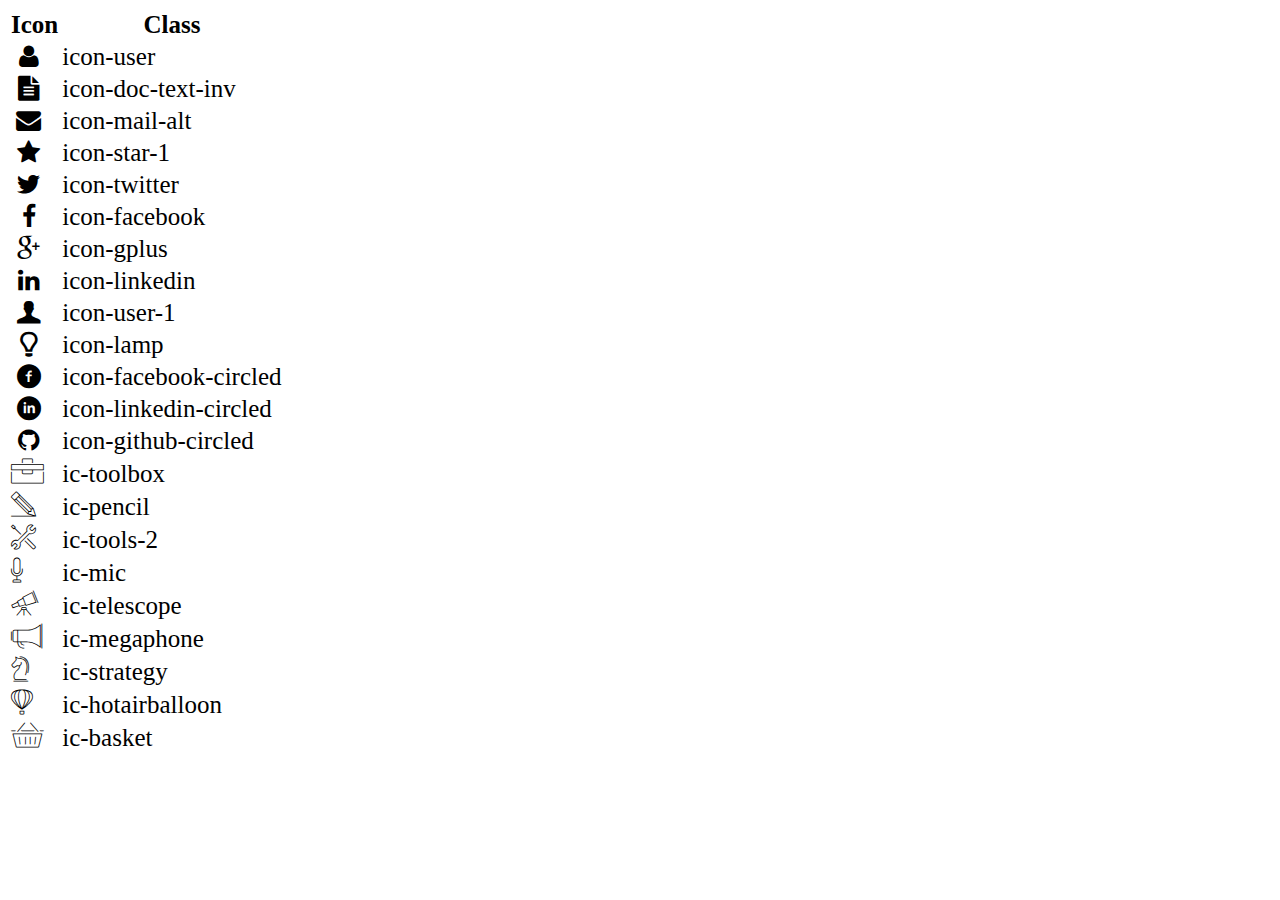
<file: icon-list.html>
<!DOCTYPE html>
<html lang="en">

<head>
    <meta charset="UTF-8">
    <meta http-equiv="X-UA-Compatible" content="IE=edge">
    <meta name="viewport" content="width=device-width, initial-scale=1.0">
    <link rel="stylesheet" href="css/font.css">
    <title>Icon List</title>
</head>

<body>
    <table style="font-size: 25px;">
        <thead>
            <tr>
                <th>Icon</th>
                <th>Class</th>
            </tr>
        </thead>
        <tbody>
            <tr>
                <td><i class="icon-user"></i></td>
                <td>icon-user</td>
            </tr>
            <tr>
                <td><i class="icon-doc-text-inv"></i></td>
                <td>icon-doc-text-inv</td>
            </tr>
            <tr>
                <td><i class="icon-mail-alt"></i></td>
                <td>icon-mail-alt</td>
            </tr>
            <tr>
                <td><i class="icon-star-1"></i></td>
                <td>icon-star-1</td>
            </tr>
            <tr>
                <td><i class="icon-twitter"></i></td>
                <td>icon-twitter</td>
            </tr>
            <tr>
                <td><i class="icon-facebook"></i></td>
                <td>icon-facebook</td>
            </tr>
            <tr>
                <td><i class="icon-gplus"></i></td>
                <td>icon-gplus</td>
            </tr>
            <tr>
                <td><i class="icon-linkedin"></i></td>
                <td>icon-linkedin</td>
            </tr>
            <tr>
                <td><i class="icon-user-1"></i></td>
                <td>icon-user-1</td>
            </tr>
            <tr>
                <td><i class="icon-lamp"></i></td>
                <td>icon-lamp</td>
            </tr>
            <tr>
                <td><i class="icon-facebook-circled"></i></td>
                <td>icon-facebook-circled</td>
            </tr>
            <tr>
                <td><i class="icon-linkedin-circled"></i></td>
                <td>icon-linkedin-circled</td>
            </tr>
            <tr>
                <td><i class="icon-github-circled"></i></td>
                <td>icon-github-circled</td>
            </tr>
            <tr>
                <td><i class="ic-toolbox"></i></td>
                <td>ic-toolbox</td>
            </tr>
            <tr>
                <td><i class="ic-pencil"></i></td>
                <td>ic-pencil</td>
            </tr>
            <tr>
                <td><i class="ic-tools-2"></i></td>
                <td>ic-tools-2</td>
            </tr>

            <tr>
                <td><i class="ic-mic"></i></td>
                <td>ic-mic</td>
            </tr>
            <tr>
                <td><i class="ic-telescope"></i></td>
                <td>ic-telescope</td>
            </tr>
            <tr>
                <td><i class="ic-megaphone"></i></td>
                <td>ic-megaphone</td>
            </tr>
            <tr>
                <td><i class="ic-strategy"></i></td>
                <td>ic-strategy</td>
            </tr>
            <tr>
                <td><i class="ic-hotairballoon"></i></td>
                <td>ic-hotairballoon</td>
            </tr>
            <tr>
                <td><i class="ic-basket"></i></td>
                <td>ic-basket</td>
            </tr>
        </tbody>
    </table>
</body>

</html>
</file>
<file: css/font.css>
@font-face {
	font-family: 'Open Sans';
	src: url('../fonts/OpenSans-Light-webfont.eot');
	src: url('../fonts/OpenSans-Light-webfont.eot#iefix') format('embedded-opentype'),
		url('../fonts/OpenSans-Light-webfont.woff') format('woff'),
		url('../fonts/OpenSans-Light-webfont.ttf') format('truetype'),
		url('../fonts/OpenSans-Light-webfont.svg#open_sanslight') format('svg');
	font-weight: lighter;
	font-style: normal;

}

@font-face {
	font-family: 'Open Sans';
	src: url('../fonts/OpenSans-Italic-webfont.eot');
	src: url('../fonts/OpenSans-Italic-webfont.eot#iefix') format('embedded-opentype'),
		url('../fonts/OpenSans-Italic-webfont.woff') format('woff'),
		url('../fonts/OpenSans-Italic-webfont.ttf') format('truetype'),
		url('../fonts/OpenSans-Italic-webfont.svg#open_sansitalic') format('svg');
	font-weight: normal;
	font-style: italic;
}

@font-face {
	font-family: 'Open Sans';
	src: url('../fonts/OpenSans-Semibold-webfont.eot');
	src: url('../fonts/OpenSans-Semibold-webfont.eot#iefix') format('embedded-opentype'),
		url('../fonts/OpenSans-Semibold-webfont.woff') format('woff'),
		url('../fonts/OpenSans-Semibold-webfont.ttf') format('truetype'),
		url('../fonts/OpenSans-Semibold-webfont.svg#open_sanssemibold') format('svg');
	font-weight: bold;
	font-style: normal;

}


@font-face {
	font-family: 'Open Sans';
	src: url('../fonts/OpenSans-LightItalic-webfont.eot');
	src: url('../fonts/OpenSans-LightItalic-webfont.eot#iefix') format('embedded-opentype'),
		url('../fonts/OpenSans-LightItalic-webfont.woff') format('woff'),
		url('../fonts/OpenSans-LightItalic-webfont.ttf') format('truetype'),
		url('../fonts/OpenSans-LightItalic-webfont.svg#open_sanslight_italic') format('svg');
	font-weight: lighter;
	font-style: italic;

}

@font-face {
	font-family: 'Open Sans';
	src: url('../fonts/OpenSans-Regular-webfont.eot');
	src: url('../fonts/OpenSans-Regular-webfont.eot#iefix') format('embedded-opentype'),
		url('../fonts/OpenSans-Regular-webfont.woff') format('woff'),
		url('../fonts/OpenSans-Regular-webfont.ttf') format('truetype'),
		url('../fonts/OpenSans-Regular-webfont.svg#open_sansregular') format('svg');
	font-weight: normal;
	font-style: normal;
}


@font-face {
	font-family: 'fontello';
	src: url('../fonts/fontello.eot');
	src: url('../fonts/fontello.eot#iefix') format('embedded-opentype'),
		url('../fonts/fontello.woff') format('woff'),
		url('../fonts/fontello.ttf') format('truetype'),
		url('../fonts/fontello.svg#fontello') format('svg');
	font-weight: normal;
	font-style: normal;
}

[class^="icon-"]:before,
[class*=" icon-"]:before {
	font-family: "fontello";
	font-style: normal;
	font-weight: normal;
	speak: none;

	display: inline-block;
	text-decoration: inherit;
	width: 1em;
	margin-right: .2em;
	text-align: center;
	/* opacity: .8; */

	/* For safety - reset parent styles, that can break glyph codes*/
	font-variant: normal;
	text-transform: none;

	/* fix buttons height, for twitter bootstrap */
	line-height: 1em;

	/* Animation center compensation - margins should be symmetric */
	/* remove if not needed */
	margin-left: .2em;

	/* you can be more comfortable with increased icons size */
	/* font-size: 120%; */

	/* Font smoothing. That was taken from TWBS */
	-webkit-font-smoothing: antialiased;
	-moz-osx-font-smoothing: grayscale;

	/* Uncomment for 3D effect */
	/* text-shadow: 1px 1px 1px rgba(127, 127, 127, 0.3); */
}

.icon-emo-happy:before {
	content: '\e800';
}

/* '' */
.icon-emo-wink:before {
	content: '\e801';
}

/* '' */
.icon-emo-wink2:before {
	content: '\e802';
}

/* '' */
.icon-emo-unhappy:before {
	content: '\e803';
}

/* '' */
.icon-emo-sleep:before {
	content: '\e804';
}

/* '' */
.icon-emo-thumbsup:before {
	content: '\e805';
}

/* '' */
.icon-emo-devil:before {
	content: '\e806';
}

/* '' */
.icon-emo-surprised:before {
	content: '\e807';
}

/* '' */
.icon-emo-tongue:before {
	content: '\e808';
}

/* '' */
.icon-emo-coffee:before {
	content: '\e809';
}

/* '' */
.icon-emo-sunglasses:before {
	content: '\e80a';
}

/* '' */
.icon-emo-displeased:before {
	content: '\e80b';
}

/* '' */
.icon-emo-beer:before {
	content: '\e80c';
}

/* '' */
.icon-emo-grin:before {
	content: '\e80d';
}

/* '' */
.icon-emo-angry:before {
	content: '\e80e';
}

/* '' */
.icon-emo-saint:before {
	content: '\e80f';
}

/* '' */
.icon-emo-cry:before {
	content: '\e810';
}

/* '' */
.icon-emo-shoot:before {
	content: '\e811';
}

/* '' */
.icon-emo-squint:before {
	content: '\e812';
}

/* '' */
.icon-emo-laugh:before {
	content: '\e813';
}

/* '' */
.icon-spin1:before {
	content: '\e814';
}

/* '' */
.icon-spin2:before {
	content: '\e815';
}

/* '' */
.icon-spin3:before {
	content: '\e816';
}

/* '' */
.icon-spin4:before {
	content: '\e817';
}

/* '' */
.icon-spin5:before {
	content: '\e818';
}

/* '' */
.icon-spin6:before {
	content: '\e819';
}

/* '' */
.icon-firefox:before {
	content: '\e81a';
}

/* '' */
.icon-chrome:before {
	content: '\e81b';
}

/* '' */
.icon-opera:before {
	content: '\e81c';
}

/* '' */
.icon-ie:before {
	content: '\e81d';
}

/* '' */
.icon-crown:before {
	content: '\e81e';
}

/* '' */
.icon-crown-plus:before {
	content: '\e81f';
}

/* '' */
.icon-crown-minus:before {
	content: '\e820';
}

/* '' */
.icon-marquee:before {
	content: '\e821';
}

/* '' */
.icon-glass:before {
	content: '\e822';
}

/* '' */
.icon-music:before {
	content: '\e823';
}

/* '' */
.icon-search:before {
	content: '\e824';
}

/* '' */
.icon-mail:before {
	content: '\e825';
}

/* '' */
.icon-mail-alt:before {
	content: '\e826';
}

/* '' */
.icon-mail-squared:before {
	content: '\e827';
}

/* '' */
.icon-heart:before {
	content: '\e828';
}

/* '' */
.icon-heart-empty:before {
	content: '\e829';
}

/* '' */
.icon-star-1:before {
	content: '\e82a';
}

/* '' */
.icon-star-empty-1:before {
	content: '\e82b';
}

/* '' */
.icon-star-half:before {
	content: '\e82c';
}

/* '' */
.icon-star-half-alt:before {
	content: '\e82d';
}

/* '' */
.icon-user:before {
	content: '\e82e';
}

/* '' */
.icon-user-plus:before {
	content: '\e82f';
}

/* '' */
.icon-user-times:before {
	content: '\e830';
}

/* '' */
.icon-users:before {
	content: '\e831';
}

/* '' */
.icon-male:before {
	content: '\e832';
}

/* '' */
.icon-female:before {
	content: '\e833';
}

/* '' */
.icon-child:before {
	content: '\e834';
}

/* '' */
.icon-user-secret:before {
	content: '\e835';
}

/* '' */
.icon-video:before {
	content: '\e836';
}

/* '' */
.icon-videocam:before {
	content: '\e837';
}

/* '' */
.icon-picture:before {
	content: '\e838';
}

/* '' */
.icon-camera:before {
	content: '\e839';
}

/* '' */
.icon-camera-alt:before {
	content: '\e83a';
}

/* '' */
.icon-th-large:before {
	content: '\e83b';
}

/* '' */
.icon-th:before {
	content: '\e83c';
}

/* '' */
.icon-th-list:before {
	content: '\e83d';
}

/* '' */
.icon-ok:before {
	content: '\e83e';
}

/* '' */
.icon-ok-circled:before {
	content: '\e83f';
}

/* '' */
.icon-ok-circled2:before {
	content: '\e840';
}

/* '' */
.icon-ok-squared:before {
	content: '\e841';
}

/* '' */
.icon-cancel:before {
	content: '\e842';
}

/* '' */
.icon-cancel-circled:before {
	content: '\e843';
}

/* '' */
.icon-cancel-circled2:before {
	content: '\e844';
}

/* '' */
.icon-plus:before {
	content: '\e845';
}

/* '' */
.icon-plus-circled:before {
	content: '\e846';
}

/* '' */
.icon-plus-squared:before {
	content: '\e847';
}

/* '' */
.icon-plus-squared-alt:before {
	content: '\e848';
}

/* '' */
.icon-minus:before {
	content: '\e849';
}

/* '' */
.icon-minus-circled:before {
	content: '\e84a';
}

/* '' */
.icon-minus-squared:before {
	content: '\e84b';
}

/* '' */
.icon-minus-squared-alt:before {
	content: '\e84c';
}

/* '' */
.icon-help:before {
	content: '\e84d';
}

/* '' */
.icon-help-circled:before {
	content: '\e84e';
}

/* '' */
.icon-info-circled:before {
	content: '\e84f';
}

/* '' */
.icon-info:before {
	content: '\e850';
}

/* '' */
.icon-home:before {
	content: '\e851';
}

/* '' */
.icon-link:before {
	content: '\e852';
}

/* '' */
.icon-unlink:before {
	content: '\e853';
}

/* '' */
.icon-link-ext:before {
	content: '\e854';
}

/* '' */
.icon-link-ext-alt:before {
	content: '\e855';
}

/* '' */
.icon-attach:before {
	content: '\e856';
}

/* '' */
.icon-lock:before {
	content: '\e857';
}

/* '' */
.icon-lock-open:before {
	content: '\e858';
}

/* '' */
.icon-lock-open-alt:before {
	content: '\e859';
}

/* '' */
.icon-pin:before {
	content: '\e85a';
}

/* '' */
.icon-eye:before {
	content: '\e85b';
}

/* '' */
.icon-eye-off:before {
	content: '\e85c';
}

/* '' */
.icon-tag-1:before {
	content: '\e85d';
}

/* '' */
.icon-tags:before {
	content: '\e85e';
}

/* '' */
.icon-bookmark:before {
	content: '\e85f';
}

/* '' */
.icon-bookmark-empty:before {
	content: '\e860';
}

/* '' */
.icon-flag:before {
	content: '\e861';
}

/* '' */
.icon-flag-empty:before {
	content: '\e862';
}

/* '' */
.icon-flag-checkered:before {
	content: '\e863';
}

/* '' */
.icon-thumbs-up:before {
	content: '\e864';
}

/* '' */
.icon-thumbs-down:before {
	content: '\e865';
}

/* '' */
.icon-thumbs-up-alt:before {
	content: '\e866';
}

/* '' */
.icon-thumbs-down-alt:before {
	content: '\e867';
}

/* '' */
.icon-download:before {
	content: '\e868';
}

/* '' */
.icon-upload:before {
	content: '\e869';
}

/* '' */
.icon-download-cloud:before {
	content: '\e86a';
}

/* '' */
.icon-upload-cloud:before {
	content: '\e86b';
}

/* '' */
.icon-reply:before {
	content: '\e86c';
}

/* '' */
.icon-reply-all:before {
	content: '\e86d';
}

/* '' */
.icon-forward:before {
	content: '\e86e';
}

/* '' */
.icon-quote-left:before {
	content: '\e86f';
}

/* '' */
.icon-quote-right:before {
	content: '\e870';
}

/* '' */
.icon-code:before {
	content: '\e871';
}

/* '' */
.icon-export:before {
	content: '\e872';
}

/* '' */
.icon-export-alt:before {
	content: '\e873';
}

/* '' */
.icon-share:before {
	content: '\e874';
}

/* '' */
.icon-share-squared:before {
	content: '\e875';
}

/* '' */
.icon-pencil:before {
	content: '\e876';
}

/* '' */
.icon-pencil-squared:before {
	content: '\e877';
}

/* '' */
.icon-edit:before {
	content: '\e878';
}

/* '' */
.icon-print:before {
	content: '\e879';
}

/* '' */
.icon-retweet:before {
	content: '\e87a';
}

/* '' */
.icon-keyboard:before {
	content: '\e87b';
}

/* '' */
.icon-gamepad:before {
	content: '\e87c';
}

/* '' */
.icon-comment:before {
	content: '\e87d';
}

/* '' */
.icon-chat:before {
	content: '\e87e';
}

/* '' */
.icon-comment-empty:before {
	content: '\e87f';
}

/* '' */
.icon-chat-empty:before {
	content: '\e880';
}

/* '' */
.icon-bell:before {
	content: '\e881';
}

/* '' */
.icon-bell-alt:before {
	content: '\e882';
}

/* '' */
.icon-bell-off:before {
	content: '\e883';
}

/* '' */
.icon-bell-off-empty:before {
	content: '\e884';
}

/* '' */
.icon-attention-alt:before {
	content: '\e885';
}

/* '' */
.icon-attention:before {
	content: '\e886';
}

/* '' */
.icon-attention-circled:before {
	content: '\e887';
}

/* '' */
.icon-location:before {
	content: '\e888';
}

/* '' */
.icon-direction:before {
	content: '\e889';
}

/* '' */
.icon-compass:before {
	content: '\e88a';
}

/* '' */
.icon-trash:before {
	content: '\e88b';
}

/* '' */
.icon-trash-empty:before {
	content: '\e88c';
}

/* '' */
.icon-doc:before {
	content: '\e88d';
}

/* '' */
.icon-docs:before {
	content: '\e88e';
}

/* '' */
.icon-doc-text:before {
	content: '\e88f';
}

/* '' */
.icon-doc-inv:before {
	content: '\e890';
}

/* '' */
.icon-doc-text-inv:before {
	content: '\e891';
}

/* '' */
.icon-file-pdf:before {
	content: '\e892';
}

/* '' */
.icon-file-word:before {
	content: '\e893';
}

/* '' */
.icon-file-excel:before {
	content: '\e894';
}

/* '' */
.icon-file-powerpoint:before {
	content: '\e895';
}

/* '' */
.icon-file-image:before {
	content: '\e896';
}

/* '' */
.icon-file-archive:before {
	content: '\e897';
}

/* '' */
.icon-file-audio:before {
	content: '\e898';
}

/* '' */
.icon-file-video:before {
	content: '\e899';
}

/* '' */
.icon-file-code:before {
	content: '\e89a';
}

/* '' */
.icon-folder:before {
	content: '\e89b';
}

/* '' */
.icon-folder-open:before {
	content: '\e89c';
}

/* '' */
.icon-folder-empty:before {
	content: '\e89d';
}

/* '' */
.icon-folder-open-empty:before {
	content: '\e89e';
}

/* '' */
.icon-box:before {
	content: '\e89f';
}

/* '' */
.icon-rss:before {
	content: '\e8a0';
}

/* '' */
.icon-rss-squared:before {
	content: '\e8a1';
}

/* '' */
.icon-phone:before {
	content: '\e8a2';
}

/* '' */
.icon-phone-squared:before {
	content: '\e8a3';
}

/* '' */
.icon-fax:before {
	content: '\e8a4';
}

/* '' */
.icon-menu:before {
	content: '\e8a5';
}

/* '' */
.icon-cog:before {
	content: '\e8a6';
}

/* '' */
.icon-cog-alt:before {
	content: '\e8a7';
}

/* '' */
.icon-wrench:before {
	content: '\e8a8';
}

/* '' */
.icon-sliders:before {
	content: '\e8a9';
}

/* '' */
.icon-basket:before {
	content: '\e8aa';
}

/* '' */
.icon-cart-plus:before {
	content: '\e8ab';
}

/* '' */
.icon-cart-arrow-down:before {
	content: '\e8ac';
}

/* '' */
.icon-calendar:before {
	content: '\e8ad';
}

/* '' */
.icon-calendar-empty:before {
	content: '\e8ae';
}

/* '' */
.icon-login:before {
	content: '\e8af';
}

/* '' */
.icon-logout:before {
	content: '\e8b0';
}

/* '' */
.icon-mic:before {
	content: '\e8b1';
}

/* '' */
.icon-mute:before {
	content: '\e8b2';
}

/* '' */
.icon-volume-off:before {
	content: '\e8b3';
}

/* '' */
.icon-volume-down:before {
	content: '\e8b4';
}

/* '' */
.icon-volume-up:before {
	content: '\e8b5';
}

/* '' */
.icon-headphones:before {
	content: '\e8b6';
}

/* '' */
.icon-clock:before {
	content: '\e8b7';
}

/* '' */
.icon-lightbulb:before {
	content: '\e8b8';
}

/* '' */
.icon-block:before {
	content: '\e8b9';
}

/* '' */
.icon-resize-full:before {
	content: '\e8ba';
}

/* '' */
.icon-resize-full-alt:before {
	content: '\e8bb';
}

/* '' */
.icon-resize-small:before {
	content: '\e8bc';
}

/* '' */
.icon-resize-vertical:before {
	content: '\e8bd';
}

/* '' */
.icon-resize-horizontal:before {
	content: '\e8be';
}

/* '' */
.icon-move:before {
	content: '\e8bf';
}

/* '' */
.icon-zoom-in:before {
	content: '\e8c0';
}

/* '' */
.icon-zoom-out:before {
	content: '\e8c1';
}

/* '' */
.icon-down-circled2:before {
	content: '\e8c2';
}

/* '' */
.icon-up-circled2:before {
	content: '\e8c3';
}

/* '' */
.icon-left-circled2:before {
	content: '\e8c4';
}

/* '' */
.icon-right-circled2:before {
	content: '\e8c5';
}

/* '' */
.icon-down-dir:before {
	content: '\e8c6';
}

/* '' */
.icon-up-dir:before {
	content: '\e8c7';
}

/* '' */
.icon-left-dir:before {
	content: '\e8c8';
}

/* '' */
.icon-right-dir:before {
	content: '\e8c9';
}

/* '' */
.icon-down-open:before {
	content: '\e8ca';
}

/* '' */
.icon-left-open:before {
	content: '\e8cb';
}

/* '' */
.icon-right-open:before {
	content: '\e8cc';
}

/* '' */
.icon-up-open:before {
	content: '\e8cd';
}

/* '' */
.icon-angle-left:before {
	content: '\e8ce';
}

/* '' */
.icon-angle-right:before {
	content: '\e8cf';
}

/* '' */
.icon-angle-up:before {
	content: '\e8d0';
}

/* '' */
.icon-angle-down:before {
	content: '\e8d1';
}

/* '' */
.icon-angle-circled-left:before {
	content: '\e8d2';
}

/* '' */
.icon-angle-circled-right:before {
	content: '\e8d3';
}

/* '' */
.icon-angle-circled-up:before {
	content: '\e8d4';
}

/* '' */
.icon-angle-circled-down:before {
	content: '\e8d5';
}

/* '' */
.icon-angle-double-left:before {
	content: '\e8d6';
}

/* '' */
.icon-angle-double-right:before {
	content: '\e8d7';
}

/* '' */
.icon-angle-double-up:before {
	content: '\e8d8';
}

/* '' */
.icon-angle-double-down:before {
	content: '\e8d9';
}

/* '' */
.icon-down:before {
	content: '\e8da';
}

/* '' */
.icon-left:before {
	content: '\e8db';
}

/* '' */
.icon-right:before {
	content: '\e8dc';
}

/* '' */
.icon-up:before {
	content: '\e8dd';
}

/* '' */
.icon-down-big:before {
	content: '\e8de';
}

/* '' */
.icon-left-big:before {
	content: '\e8df';
}

/* '' */
.icon-right-big:before {
	content: '\e8e0';
}

/* '' */
.icon-up-big:before {
	content: '\e8e1';
}

/* '' */
.icon-right-hand:before {
	content: '\e8e2';
}

/* '' */
.icon-left-hand:before {
	content: '\e8e3';
}

/* '' */
.icon-up-hand:before {
	content: '\e8e4';
}

/* '' */
.icon-down-hand:before {
	content: '\e8e5';
}

/* '' */
.icon-left-circled:before {
	content: '\e8e6';
}

/* '' */
.icon-right-circled:before {
	content: '\e8e7';
}

/* '' */
.icon-up-circled:before {
	content: '\e8e8';
}

/* '' */
.icon-down-circled:before {
	content: '\e8e9';
}

/* '' */
.icon-cw:before {
	content: '\e8ea';
}

/* '' */
.icon-ccw:before {
	content: '\e8eb';
}

/* '' */
.icon-arrows-cw:before {
	content: '\e8ec';
}

/* '' */
.icon-level-up:before {
	content: '\e8ed';
}

/* '' */
.icon-level-down:before {
	content: '\e8ee';
}

/* '' */
.icon-shuffle:before {
	content: '\e8ef';
}

/* '' */
.icon-exchange:before {
	content: '\e8f0';
}

/* '' */
.icon-history:before {
	content: '\e8f1';
}

/* '' */
.icon-expand:before {
	content: '\e8f2';
}

/* '' */
.icon-collapse:before {
	content: '\e8f3';
}

/* '' */
.icon-expand-right:before {
	content: '\e8f4';
}

/* '' */
.icon-collapse-left:before {
	content: '\e8f5';
}

/* '' */
.icon-play:before {
	content: '\e8f6';
}

/* '' */
.icon-play-circled:before {
	content: '\e8f7';
}

/* '' */
.icon-play-circled2:before {
	content: '\e8f8';
}

/* '' */
.icon-stop:before {
	content: '\e8f9';
}

/* '' */
.icon-pause:before {
	content: '\e8fa';
}

/* '' */
.icon-to-end:before {
	content: '\e8fb';
}

/* '' */
.icon-to-end-alt:before {
	content: '\e8fc';
}

/* '' */
.icon-to-start:before {
	content: '\e8fd';
}

/* '' */
.icon-to-start-alt:before {
	content: '\e8fe';
}

/* '' */
.icon-fast-fw:before {
	content: '\e8ff';
}

/* '' */
.icon-fast-bw:before {
	content: '\e900';
}

/* '' */
.icon-eject:before {
	content: '\e901';
}

/* '' */
.icon-target:before {
	content: '\e902';
}

/* '' */
.icon-signal:before {
	content: '\e903';
}

/* '' */
.icon-wifi:before {
	content: '\e904';
}

/* '' */
.icon-award:before {
	content: '\e905';
}

/* '' */
.icon-desktop:before {
	content: '\e906';
}

/* '' */
.icon-laptop:before {
	content: '\e907';
}

/* '' */
.icon-tablet:before {
	content: '\e908';
}

/* '' */
.icon-mobile:before {
	content: '\e909';
}

/* '' */
.icon-inbox:before {
	content: '\e90a';
}

/* '' */
.icon-globe:before {
	content: '\e90b';
}

/* '' */
.icon-sun:before {
	content: '\e90c';
}

/* '' */
.icon-cloud:before {
	content: '\e90d';
}

/* '' */
.icon-flash:before {
	content: '\e90e';
}

/* '' */
.icon-moon:before {
	content: '\e90f';
}

/* '' */
.icon-umbrella-1:before {
	content: '\e910';
}

/* '' */
.icon-flight:before {
	content: '\e911';
}

/* '' */
.icon-fighter-jet:before {
	content: '\e912';
}

/* '' */
.icon-paper-plane:before {
	content: '\e913';
}

/* '' */
.icon-paper-plane-empty:before {
	content: '\e914';
}

/* '' */
.icon-space-shuttle:before {
	content: '\e915';
}

/* '' */
.icon-leaf:before {
	content: '\e916';
}

/* '' */
.icon-font:before {
	content: '\e917';
}

/* '' */
.icon-bold:before {
	content: '\e918';
}

/* '' */
.icon-medium:before {
	content: '\e919';
}

/* '' */
.icon-italic:before {
	content: '\e91a';
}

/* '' */
.icon-header:before {
	content: '\e91b';
}

/* '' */
.icon-paragraph:before {
	content: '\e91c';
}

/* '' */
.icon-text-height:before {
	content: '\e91d';
}

/* '' */
.icon-text-width:before {
	content: '\e91e';
}

/* '' */
.icon-align-left:before {
	content: '\e91f';
}

/* '' */
.icon-align-center:before {
	content: '\e920';
}

/* '' */
.icon-align-right:before {
	content: '\e921';
}

/* '' */
.icon-align-justify:before {
	content: '\e922';
}

/* '' */
.icon-list:before {
	content: '\e923';
}

/* '' */
.icon-indent-left:before {
	content: '\e924';
}

/* '' */
.icon-indent-right:before {
	content: '\e925';
}

/* '' */
.icon-list-bullet:before {
	content: '\e926';
}

/* '' */
.icon-list-numbered:before {
	content: '\e927';
}

/* '' */
.icon-strike:before {
	content: '\e928';
}

/* '' */
.icon-underline:before {
	content: '\e929';
}

/* '' */
.icon-superscript:before {
	content: '\e92a';
}

/* '' */
.icon-subscript:before {
	content: '\e92b';
}

/* '' */
.icon-table:before {
	content: '\e92c';
}

/* '' */
.icon-columns:before {
	content: '\e92d';
}

/* '' */
.icon-crop:before {
	content: '\e92e';
}

/* '' */
.icon-scissors:before {
	content: '\e92f';
}

/* '' */
.icon-paste:before {
	content: '\e930';
}

/* '' */
.icon-briefcase:before {
	content: '\e931';
}

/* '' */
.icon-suitcase:before {
	content: '\e932';
}

/* '' */
.icon-ellipsis:before {
	content: '\e933';
}

/* '' */
.icon-ellipsis-vert:before {
	content: '\e934';
}

/* '' */
.icon-off:before {
	content: '\e935';
}

/* '' */
.icon-road:before {
	content: '\e936';
}

/* '' */
.icon-list-alt:before {
	content: '\e937';
}

/* '' */
.icon-qrcode:before {
	content: '\e938';
}

/* '' */
.icon-barcode:before {
	content: '\e939';
}

/* '' */
.icon-book:before {
	content: '\e93a';
}

/* '' */
.icon-ajust:before {
	content: '\e93b';
}

/* '' */
.icon-tint:before {
	content: '\e93c';
}

/* '' */
.icon-toggle-off:before {
	content: '\e93d';
}

/* '' */
.icon-toggle-on:before {
	content: '\e93e';
}

/* '' */
.icon-check:before {
	content: '\e93f';
}

/* '' */
.icon-check-empty:before {
	content: '\e940';
}

/* '' */
.icon-circle:before {
	content: '\e941';
}

/* '' */
.icon-circle-empty:before {
	content: '\e942';
}

/* '' */
.icon-circle-thin:before {
	content: '\e943';
}

/* '' */
.icon-circle-notch:before {
	content: '\e944';
}

/* '' */
.icon-dot-circled:before {
	content: '\e945';
}

/* '' */
.icon-asterisk:before {
	content: '\e946';
}

/* '' */
.icon-gift:before {
	content: '\e947';
}

/* '' */
.icon-fire:before {
	content: '\e948';
}

/* '' */
.icon-magnet:before {
	content: '\e949';
}

/* '' */
.icon-chart-bar:before {
	content: '\e94a';
}

/* '' */
.icon-chart-area:before {
	content: '\e94b';
}

/* '' */
.icon-chart-pie:before {
	content: '\e94c';
}

/* '' */
.icon-chart-line:before {
	content: '\e94d';
}

/* '' */
.icon-ticket:before {
	content: '\e94e';
}

/* '' */
.icon-credit-card:before {
	content: '\e94f';
}

/* '' */
.icon-floppy:before {
	content: '\e950';
}

/* '' */
.icon-megaphone:before {
	content: '\e951';
}

/* '' */
.icon-hdd:before {
	content: '\e952';
}

/* '' */
.icon-key:before {
	content: '\e953';
}

/* '' */
.icon-fork:before {
	content: '\e954';
}

/* '' */
.icon-rocket:before {
	content: '\e955';
}

/* '' */
.icon-bug:before {
	content: '\e956';
}

/* '' */
.icon-certificate:before {
	content: '\e957';
}

/* '' */
.icon-tasks:before {
	content: '\e958';
}

/* '' */
.icon-filter:before {
	content: '\e959';
}

/* '' */
.icon-beaker:before {
	content: '\e95a';
}

/* '' */
.icon-magic:before {
	content: '\e95b';
}

/* '' */
.icon-cab:before {
	content: '\e95c';
}

/* '' */
.icon-taxi:before {
	content: '\e95d';
}

/* '' */
.icon-truck:before {
	content: '\e95e';
}

/* '' */
.icon-bus:before {
	content: '\e95f';
}

/* '' */
.icon-bicycle:before {
	content: '\e960';
}

/* '' */
.icon-motorcycle:before {
	content: '\e961';
}

/* '' */
.icon-train:before {
	content: '\e962';
}

/* '' */
.icon-subway:before {
	content: '\e963';
}

/* '' */
.icon-ship:before {
	content: '\e964';
}

/* '' */
.icon-money:before {
	content: '\e965';
}

/* '' */
.icon-euro:before {
	content: '\e966';
}

/* '' */
.icon-pound:before {
	content: '\e967';
}

/* '' */
.icon-dollar:before {
	content: '\e968';
}

/* '' */
.icon-rupee:before {
	content: '\e969';
}

/* '' */
.icon-yen:before {
	content: '\e96a';
}

/* '' */
.icon-rouble:before {
	content: '\e96b';
}

/* '' */
.icon-shekel:before {
	content: '\e96c';
}

/* '' */
.icon-try:before {
	content: '\e96d';
}

/* '' */
.icon-won:before {
	content: '\e96e';
}

/* '' */
.icon-bitcoin:before {
	content: '\e96f';
}

/* '' */
.icon-viacoin:before {
	content: '\e970';
}

/* '' */
.icon-sort:before {
	content: '\e971';
}

/* '' */
.icon-sort-down:before {
	content: '\e972';
}

/* '' */
.icon-sort-up:before {
	content: '\e973';
}

/* '' */
.icon-sort-alt-up:before {
	content: '\e974';
}

/* '' */
.icon-sort-alt-down:before {
	content: '\e975';
}

/* '' */
.icon-sort-name-up:before {
	content: '\e976';
}

/* '' */
.icon-sort-name-down:before {
	content: '\e977';
}

/* '' */
.icon-sort-number-up:before {
	content: '\e978';
}

/* '' */
.icon-sort-number-down:before {
	content: '\e979';
}

/* '' */
.icon-hammer:before {
	content: '\e97a';
}

/* '' */
.icon-gauge:before {
	content: '\e97b';
}

/* '' */
.icon-sitemap:before {
	content: '\e97c';
}

/* '' */
.icon-spinner:before {
	content: '\e97d';
}

/* '' */
.icon-coffee:before {
	content: '\e97e';
}

/* '' */
.icon-food:before {
	content: '\e97f';
}

/* '' */
.icon-beer:before {
	content: '\e980';
}

/* '' */
.icon-user-md:before {
	content: '\e981';
}

/* '' */
.icon-stethoscope:before {
	content: '\e982';
}

/* '' */
.icon-heartbeat:before {
	content: '\e983';
}

/* '' */
.icon-ambulance:before {
	content: '\e984';
}

/* '' */
.icon-medkit:before {
	content: '\e985';
}

/* '' */
.icon-h-sigh:before {
	content: '\e986';
}

/* '' */
.icon-bed:before {
	content: '\e987';
}

/* '' */
.icon-hospital:before {
	content: '\e988';
}

/* '' */
.icon-building:before {
	content: '\e989';
}

/* '' */
.icon-building-filled:before {
	content: '\e98a';
}

/* '' */
.icon-bank:before {
	content: '\e98b';
}

/* '' */
.icon-smile:before {
	content: '\e98c';
}

/* '' */
.icon-frown:before {
	content: '\e98d';
}

/* '' */
.icon-meh:before {
	content: '\e98e';
}

/* '' */
.icon-anchor:before {
	content: '\e98f';
}

/* '' */
.icon-terminal:before {
	content: '\e990';
}

/* '' */
.icon-eraser:before {
	content: '\e991';
}

/* '' */
.icon-puzzle:before {
	content: '\e992';
}

/* '' */
.icon-shield:before {
	content: '\e993';
}

/* '' */
.icon-extinguisher:before {
	content: '\e994';
}

/* '' */
.icon-bullseye:before {
	content: '\e995';
}

/* '' */
.icon-wheelchair:before {
	content: '\e996';
}

/* '' */
.icon-language:before {
	content: '\e997';
}

/* '' */
.icon-graduation-cap:before {
	content: '\e998';
}

/* '' */
.icon-paw:before {
	content: '\e999';
}

/* '' */
.icon-spoon:before {
	content: '\e99a';
}

/* '' */
.icon-cube:before {
	content: '\e99b';
}

/* '' */
.icon-cubes:before {
	content: '\e99c';
}

/* '' */
.icon-recycle:before {
	content: '\e99d';
}

/* '' */
.icon-tree:before {
	content: '\e99e';
}

/* '' */
.icon-database:before {
	content: '\e99f';
}

/* '' */
.icon-server:before {
	content: '\e9a0';
}

/* '' */
.icon-lifebuoy:before {
	content: '\e9a1';
}

/* '' */
.icon-rebel:before {
	content: '\e9a2';
}

/* '' */
.icon-empire:before {
	content: '\e9a3';
}

/* '' */
.icon-bomb:before {
	content: '\e9a4';
}

/* '' */
.icon-soccer-ball:before {
	content: '\e9a5';
}

/* '' */
.icon-tty:before {
	content: '\e9a6';
}

/* '' */
.icon-binoculars:before {
	content: '\e9a7';
}

/* '' */
.icon-plug:before {
	content: '\e9a8';
}

/* '' */
.icon-newspaper:before {
	content: '\e9a9';
}

/* '' */
.icon-calc:before {
	content: '\e9aa';
}

/* '' */
.icon-copyright:before {
	content: '\e9ab';
}

/* '' */
.icon-at:before {
	content: '\e9ac';
}

/* '' */
.icon-eyedropper:before {
	content: '\e9ad';
}

/* '' */
.icon-brush:before {
	content: '\e9ae';
}

/* '' */
.icon-birthday:before {
	content: '\e9af';
}

/* '' */
.icon-diamond:before {
	content: '\e9b0';
}

/* '' */
.icon-street-view:before {
	content: '\e9b1';
}

/* '' */
.icon-venus:before {
	content: '\e9b2';
}

/* '' */
.icon-mars:before {
	content: '\e9b3';
}

/* '' */
.icon-mercury:before {
	content: '\e9b4';
}

/* '' */
.icon-transgender:before {
	content: '\e9b5';
}

/* '' */
.icon-transgender-alt:before {
	content: '\e9b6';
}

/* '' */
.icon-venus-double:before {
	content: '\e9b7';
}

/* '' */
.icon-mars-double:before {
	content: '\e9b8';
}

/* '' */
.icon-venus-mars:before {
	content: '\e9b9';
}

/* '' */
.icon-mars-stroke:before {
	content: '\e9ba';
}

/* '' */
.icon-mars-stroke-v:before {
	content: '\e9bb';
}

/* '' */
.icon-mars-stroke-h:before {
	content: '\e9bc';
}

/* '' */
.icon-neuter:before {
	content: '\e9bd';
}

/* '' */
.icon-cc-visa:before {
	content: '\e9be';
}

/* '' */
.icon-cc-mastercard:before {
	content: '\e9bf';
}

/* '' */
.icon-cc-discover:before {
	content: '\e9c0';
}

/* '' */
.icon-cc-amex:before {
	content: '\e9c1';
}

/* '' */
.icon-cc-paypal:before {
	content: '\e9c2';
}

/* '' */
.icon-cc-stripe:before {
	content: '\e9c3';
}

/* '' */
.icon-adn:before {
	content: '\e9c4';
}

/* '' */
.icon-android:before {
	content: '\e9c5';
}

/* '' */
.icon-angellist:before {
	content: '\e9c6';
}

/* '' */
.icon-apple:before {
	content: '\e9c7';
}

/* '' */
.icon-behance:before {
	content: '\e9c8';
}

/* '' */
.icon-behance-squared:before {
	content: '\e9c9';
}

/* '' */
.icon-bitbucket:before {
	content: '\e9ca';
}

/* '' */
.icon-bitbucket-squared:before {
	content: '\e9cb';
}

/* '' */
.icon-buysellads:before {
	content: '\e9cc';
}

/* '' */
.icon-cc:before {
	content: '\e9cd';
}

/* '' */
.icon-codeopen:before {
	content: '\e9ce';
}

/* '' */
.icon-connectdevelop:before {
	content: '\e9cf';
}

/* '' */
.icon-css3:before {
	content: '\e9d0';
}

/* '' */
.icon-dashcube:before {
	content: '\e9d1';
}

/* '' */
.icon-delicious:before {
	content: '\e9d2';
}

/* '' */
.icon-deviantart:before {
	content: '\e9d3';
}

/* '' */
.icon-digg:before {
	content: '\e9d4';
}

/* '' */
.icon-dribbble:before {
	content: '\e9d5';
}

/* '' */
.icon-dropbox:before {
	content: '\e9d6';
}

/* '' */
.icon-drupal:before {
	content: '\e9d7';
}

/* '' */
.icon-facebook:before {
	content: '\e9d8';
}

/* '' */
.icon-facebook-squared:before {
	content: '\e9d9';
}

/* '' */
.icon-facebook-official:before {
	content: '\e9da';
}

/* '' */
.icon-flickr:before {
	content: '\e9db';
}

/* '' */
.icon-forumbee:before {
	content: '\e9dc';
}

/* '' */
.icon-foursquare:before {
	content: '\e9dd';
}

/* '' */
.icon-git-squared:before {
	content: '\e9de';
}

/* '' */
.icon-git:before {
	content: '\e9df';
}

/* '' */
.icon-github:before {
	content: '\e9e0';
}

/* '' */
.icon-github-squared:before {
	content: '\e9e1';
}

/* '' */
.icon-github-circled:before {
	content: '\e9e2';
}

/* '' */
.icon-gittip:before {
	content: '\e9e3';
}

/* '' */
.icon-google:before {
	content: '\e9e4';
}

/* '' */
.icon-gplus:before {
	content: '\e9e5';
}

/* '' */
.icon-gplus-squared:before {
	content: '\e9e6';
}

/* '' */
.icon-gwallet:before {
	content: '\e9e7';
}

/* '' */
.icon-hacker-news:before {
	content: '\e9e8';
}

/* '' */
.icon-html5:before {
	content: '\e9e9';
}

/* '' */
.icon-instagram:before {
	content: '\e9ea';
}

/* '' */
.icon-ioxhost:before {
	content: '\e9eb';
}

/* '' */
.icon-joomla:before {
	content: '\e9ec';
}

/* '' */
.icon-jsfiddle:before {
	content: '\e9ed';
}

/* '' */
.icon-lastfm:before {
	content: '\e9ee';
}

/* '' */
.icon-lastfm-squared:before {
	content: '\e9ef';
}

/* '' */
.icon-leanpub:before {
	content: '\e9f0';
}

/* '' */
.icon-linkedin-squared:before {
	content: '\e9f1';
}

/* '' */
.icon-linux:before {
	content: '\e9f2';
}

/* '' */
.icon-linkedin:before {
	content: '\e9f3';
}

/* '' */
.icon-maxcdn:before {
	content: '\e9f4';
}

/* '' */
.icon-meanpath:before {
	content: '\e9f5';
}

/* '' */
.icon-openid:before {
	content: '\e9f6';
}

/* '' */
.icon-pagelines:before {
	content: '\e9f7';
}

/* '' */
.icon-paypal:before {
	content: '\e9f8';
}

/* '' */
.icon-pied-piper-squared:before {
	content: '\e9f9';
}

/* '' */
.icon-pied-piper-alt:before {
	content: '\e9fa';
}

/* '' */
.icon-pinterest:before {
	content: '\e9fb';
}

/* '' */
.icon-pinterest-circled:before {
	content: '\e9fc';
}

/* '' */
.icon-pinterest-squared:before {
	content: '\e9fd';
}

/* '' */
.icon-qq:before {
	content: '\e9fe';
}

/* '' */
.icon-reddit:before {
	content: '\e9ff';
}

/* '' */
.icon-reddit-squared:before {
	content: '\ea00';
}

/* '' */
.icon-renren:before {
	content: '\ea01';
}

/* '' */
.icon-sellsy:before {
	content: '\ea02';
}

/* '' */
.icon-shirtsinbulk:before {
	content: '\ea03';
}

/* '' */
.icon-simplybuilt:before {
	content: '\ea04';
}

/* '' */
.icon-skyatlas:before {
	content: '\ea05';
}

/* '' */
.icon-skype:before {
	content: '\ea06';
}

/* '' */
.icon-slack:before {
	content: '\ea07';
}

/* '' */
.icon-slideshare:before {
	content: '\ea08';
}

/* '' */
.icon-soundcloud:before {
	content: '\ea09';
}

/* '' */
.icon-spotify:before {
	content: '\ea0a';
}

/* '' */
.icon-stackexchange:before {
	content: '\ea0b';
}

/* '' */
.icon-stackoverflow:before {
	content: '\ea0c';
}

/* '' */
.icon-steam:before {
	content: '\ea0d';
}

/* '' */
.icon-steam-squared:before {
	content: '\ea0e';
}

/* '' */
.icon-stumbleupon:before {
	content: '\ea0f';
}

/* '' */
.icon-stumbleupon-circled:before {
	content: '\ea10';
}

/* '' */
.icon-tencent-weibo:before {
	content: '\ea11';
}

/* '' */
.icon-trello:before {
	content: '\ea12';
}

/* '' */
.icon-tumblr:before {
	content: '\ea13';
}

/* '' */
.icon-tumblr-squared:before {
	content: '\ea14';
}

/* '' */
.icon-twitch:before {
	content: '\ea15';
}

/* '' */
.icon-note:before {
	content: '\ea16';
}

/* '' */
.icon-note-beamed:before {
	content: '\ea17';
}

/* '' */
.icon-music-1:before {
	content: '\ea18';
}

/* '' */
.icon-search-1:before {
	content: '\ea19';
}

/* '' */
.icon-flashlight:before {
	content: '\ea1a';
}

/* '' */
.icon-mail-1:before {
	content: '\ea1b';
}

/* '' */
.icon-heart-1:before {
	content: '\ea1c';
}

/* '' */
.icon-heart-empty-1:before {
	content: '\ea1d';
}

/* '' */
.icon-star:before {
	content: '\ea1e';
}

/* '' */
.icon-star-empty:before {
	content: '\ea1f';
}

/* '' */
.icon-user-1:before {
	content: '\ea20';
}

/* '' */
.icon-users-1:before {
	content: '\ea21';
}

/* '' */
.icon-user-add:before {
	content: '\ea22';
}

/* '' */
.icon-video-1:before {
	content: '\ea23';
}

/* '' */
.icon-picture-1:before {
	content: '\ea24';
}

/* '' */
.icon-camera-1:before {
	content: '\ea25';
}

/* '' */
.icon-layout:before {
	content: '\ea26';
}

/* '' */
.icon-menu-1:before {
	content: '\ea27';
}

/* '' */
.icon-check-1:before {
	content: '\ea28';
}

/* '' */
.icon-cancel-1:before {
	content: '\ea29';
}

/* '' */
.icon-cancel-circled-1:before {
	content: '\ea2a';
}

/* '' */
.icon-cancel-squared:before {
	content: '\ea2b';
}

/* '' */
.icon-plus-1:before {
	content: '\ea2c';
}

/* '' */
.icon-plus-circled-1:before {
	content: '\ea2d';
}

/* '' */
.icon-plus-squared-1:before {
	content: '\ea2e';
}

/* '' */
.icon-minus-1:before {
	content: '\ea2f';
}

/* '' */
.icon-minus-circled-1:before {
	content: '\ea30';
}

/* '' */
.icon-minus-squared-1:before {
	content: '\ea31';
}

/* '' */
.icon-help-1:before {
	content: '\ea32';
}

/* '' */
.icon-help-circled-1:before {
	content: '\ea33';
}

/* '' */
.icon-info-1:before {
	content: '\ea34';
}

/* '' */
.icon-info-circled-1:before {
	content: '\ea35';
}

/* '' */
.icon-back:before {
	content: '\ea36';
}

/* '' */
.icon-home-1:before {
	content: '\ea37';
}

/* '' */
.icon-link-1:before {
	content: '\ea38';
}

/* '' */
.icon-attach-1:before {
	content: '\ea39';
}

/* '' */
.icon-lock-1:before {
	content: '\ea3a';
}

/* '' */
.icon-lock-open-1:before {
	content: '\ea3b';
}

/* '' */
.icon-eye-1:before {
	content: '\ea3c';
}

/* '' */
.icon-tag:before {
	content: '\ea3d';
}

/* '' */
.icon-bookmark-1:before {
	content: '\ea3e';
}

/* '' */
.icon-bookmarks:before {
	content: '\ea3f';
}

/* '' */
.icon-flag-1:before {
	content: '\ea40';
}

/* '' */
.icon-thumbs-up-1:before {
	content: '\ea41';
}

/* '' */
.icon-thumbs-down-1:before {
	content: '\ea42';
}

/* '' */
.icon-download-1:before {
	content: '\ea43';
}

/* '' */
.icon-upload-1:before {
	content: '\ea44';
}

/* '' */
.icon-upload-cloud-1:before {
	content: '\ea45';
}

/* '' */
.icon-reply-1:before {
	content: '\ea46';
}

/* '' */
.icon-reply-all-1:before {
	content: '\ea47';
}

/* '' */
.icon-forward-1:before {
	content: '\ea48';
}

/* '' */
.icon-quote:before {
	content: '\ea49';
}

/* '' */
.icon-code-1:before {
	content: '\ea4a';
}

/* '' */
.icon-export-1:before {
	content: '\ea4b';
}

/* '' */
.icon-pencil-1:before {
	content: '\ea4c';
}

/* '' */
.icon-feather:before {
	content: '\ea4d';
}

/* '' */
.icon-print-1:before {
	content: '\ea4e';
}

/* '' */
.icon-retweet-1:before {
	content: '\ea4f';
}

/* '' */
.icon-keyboard-1:before {
	content: '\ea50';
}

/* '' */
.icon-comment-1:before {
	content: '\ea51';
}

/* '' */
.icon-chat-1:before {
	content: '\ea52';
}

/* '' */
.icon-bell-1:before {
	content: '\ea53';
}

/* '' */
.icon-attention-1:before {
	content: '\ea54';
}

/* '' */
.icon-alert:before {
	content: '\ea55';
}

/* '' */
.icon-vcard:before {
	content: '\ea56';
}

/* '' */
.icon-address:before {
	content: '\ea57';
}

/* '' */
.icon-location-1:before {
	content: '\ea58';
}

/* '' */
.icon-map:before {
	content: '\ea59';
}

/* '' */
.icon-direction-1:before {
	content: '\ea5a';
}

/* '' */
.icon-compass-1:before {
	content: '\ea5b';
}

/* '' */
.icon-cup:before {
	content: '\ea5c';
}

/* '' */
.icon-trash-1:before {
	content: '\ea5d';
}

/* '' */
.icon-doc-1:before {
	content: '\ea5e';
}

/* '' */
.icon-docs-1:before {
	content: '\ea5f';
}

/* '' */
.icon-doc-landscape:before {
	content: '\ea60';
}

/* '' */
.icon-doc-text-1:before {
	content: '\ea61';
}

/* '' */
.icon-doc-text-inv-1:before {
	content: '\ea62';
}

/* '' */
.icon-newspaper-1:before {
	content: '\ea63';
}

/* '' */
.icon-book-open:before {
	content: '\ea64';
}

/* '' */
.icon-book-1:before {
	content: '\ea65';
}

/* '' */
.icon-folder-1:before {
	content: '\ea66';
}

/* '' */
.icon-archive:before {
	content: '\ea67';
}

/* '' */
.icon-box-1:before {
	content: '\ea68';
}

/* '' */
.icon-rss-1:before {
	content: '\ea69';
}

/* '' */
.icon-phone-1:before {
	content: '\ea6a';
}

/* '' */
.icon-cog-1:before {
	content: '\ea6b';
}

/* '' */
.icon-tools:before {
	content: '\ea6c';
}

/* '' */
.icon-share-1:before {
	content: '\ea6d';
}

/* '' */
.icon-shareable:before {
	content: '\ea6e';
}

/* '' */
.icon-basket-1:before {
	content: '\ea6f';
}

/* '' */
.icon-bag:before {
	content: '\ea70';
}

/* '' */
.icon-calendar-1:before {
	content: '\ea71';
}

/* '' */
.icon-login-1:before {
	content: '\ea72';
}

/* '' */
.icon-logout-1:before {
	content: '\ea73';
}

/* '' */
.icon-mic-1:before {
	content: '\ea74';
}

/* '' */
.icon-mute-1:before {
	content: '\ea75';
}

/* '' */
.icon-sound:before {
	content: '\ea76';
}

/* '' */
.icon-volume:before {
	content: '\ea77';
}

/* '' */
.icon-clock-1:before {
	content: '\ea78';
}

/* '' */
.icon-hourglass:before {
	content: '\ea79';
}

/* '' */
.icon-lamp:before {
	content: '\ea7a';
}

/* '' */
.icon-light-down:before {
	content: '\ea7b';
}

/* '' */
.icon-light-up:before {
	content: '\ea7c';
}

/* '' */
.icon-adjust:before {
	content: '\ea7d';
}

/* '' */
.icon-block-1:before {
	content: '\ea7e';
}

/* '' */
.icon-resize-full-1:before {
	content: '\ea7f';
}

/* '' */
.icon-resize-small-1:before {
	content: '\ea80';
}

/* '' */
.icon-popup:before {
	content: '\ea81';
}

/* '' */
.icon-publish:before {
	content: '\ea82';
}

/* '' */
.icon-window:before {
	content: '\ea83';
}

/* '' */
.icon-arrow-combo:before {
	content: '\ea84';
}

/* '' */
.icon-down-circled-1:before {
	content: '\ea85';
}

/* '' */
.icon-left-circled-1:before {
	content: '\ea86';
}

/* '' */
.icon-right-circled-1:before {
	content: '\ea87';
}

/* '' */
.icon-up-circled-1:before {
	content: '\ea88';
}

/* '' */
.icon-down-open-1:before {
	content: '\ea89';
}

/* '' */
.icon-left-open-1:before {
	content: '\ea8a';
}

/* '' */
.icon-right-open-1:before {
	content: '\ea8b';
}

/* '' */
.icon-up-open-1:before {
	content: '\ea8c';
}

/* '' */
.icon-down-open-mini:before {
	content: '\ea8d';
}

/* '' */
.icon-left-open-mini:before {
	content: '\ea8e';
}

/* '' */
.icon-right-open-mini:before {
	content: '\ea8f';
}

/* '' */
.icon-up-open-mini:before {
	content: '\ea90';
}

/* '' */
.icon-down-open-big:before {
	content: '\ea91';
}

/* '' */
.icon-left-open-big:before {
	content: '\ea92';
}

/* '' */
.icon-right-open-big:before {
	content: '\ea93';
}

/* '' */
.icon-up-open-big:before {
	content: '\ea94';
}

/* '' */
.icon-down-1:before {
	content: '\ea95';
}

/* '' */
.icon-left-1:before {
	content: '\ea96';
}

/* '' */
.icon-right-1:before {
	content: '\ea97';
}

/* '' */
.icon-up-1:before {
	content: '\ea98';
}

/* '' */
.icon-down-dir-1:before {
	content: '\ea99';
}

/* '' */
.icon-left-dir-1:before {
	content: '\ea9a';
}

/* '' */
.icon-right-dir-1:before {
	content: '\ea9b';
}

/* '' */
.icon-up-dir-1:before {
	content: '\ea9c';
}

/* '' */
.icon-down-bold:before {
	content: '\ea9d';
}

/* '' */
.icon-left-bold:before {
	content: '\ea9e';
}

/* '' */
.icon-right-bold:before {
	content: '\ea9f';
}

/* '' */
.icon-up-bold:before {
	content: '\eaa0';
}

/* '' */
.icon-down-thin:before {
	content: '\eaa1';
}

/* '' */
.icon-left-thin:before {
	content: '\eaa2';
}

/* '' */
.icon-right-thin:before {
	content: '\eaa3';
}

/* '' */
.icon-up-thin:before {
	content: '\eaa4';
}

/* '' */
.icon-ccw-1:before {
	content: '\eaa5';
}

/* '' */
.icon-cw-1:before {
	content: '\eaa6';
}

/* '' */
.icon-arrows-ccw:before {
	content: '\eaa7';
}

/* '' */
.icon-level-down-1:before {
	content: '\eaa8';
}

/* '' */
.icon-level-up-1:before {
	content: '\eaa9';
}

/* '' */
.icon-shuffle-1:before {
	content: '\eaaa';
}

/* '' */
.icon-loop:before {
	content: '\eaab';
}

/* '' */
.icon-switch:before {
	content: '\eaac';
}

/* '' */
.icon-play-1:before {
	content: '\eaad';
}

/* '' */
.icon-stop-1:before {
	content: '\eaae';
}

/* '' */
.icon-pause-1:before {
	content: '\eaaf';
}

/* '' */
.icon-record:before {
	content: '\eab0';
}

/* '' */
.icon-to-end-1:before {
	content: '\eab1';
}

/* '' */
.icon-to-start-1:before {
	content: '\eab2';
}

/* '' */
.icon-fast-forward:before {
	content: '\eab3';
}

/* '' */
.icon-fast-backward:before {
	content: '\eab4';
}

/* '' */
.icon-progress-0:before {
	content: '\eab5';
}

/* '' */
.icon-progress-1:before {
	content: '\eab6';
}

/* '' */
.icon-progress-2:before {
	content: '\eab7';
}

/* '' */
.icon-progress-3:before {
	content: '\eab8';
}

/* '' */
.icon-target-1:before {
	content: '\eab9';
}

/* '' */
.icon-palette:before {
	content: '\eaba';
}

/* '' */
.icon-list-1:before {
	content: '\eabb';
}

/* '' */
.icon-list-add:before {
	content: '\eabc';
}

/* '' */
.icon-signal-1:before {
	content: '\eabd';
}

/* '' */
.icon-trophy:before {
	content: '\eabe';
}

/* '' */
.icon-battery:before {
	content: '\eabf';
}

/* '' */
.icon-back-in-time:before {
	content: '\eac0';
}

/* '' */
.icon-monitor:before {
	content: '\eac1';
}

/* '' */
.icon-mobile-1:before {
	content: '\eac2';
}

/* '' */
.icon-network:before {
	content: '\eac3';
}

/* '' */
.icon-cd:before {
	content: '\eac4';
}

/* '' */
.icon-inbox-1:before {
	content: '\eac5';
}

/* '' */
.icon-install:before {
	content: '\eac6';
}

/* '' */
.icon-globe-1:before {
	content: '\eac7';
}

/* '' */
.icon-cloud-1:before {
	content: '\eac8';
}

/* '' */
.icon-cloud-thunder:before {
	content: '\eac9';
}

/* '' */
.icon-flash-1:before {
	content: '\eaca';
}

/* '' */
.icon-moon-1:before {
	content: '\eacb';
}

/* '' */
.icon-flight-1:before {
	content: '\eacc';
}

/* '' */
.icon-paper-plane-1:before {
	content: '\eacd';
}

/* '' */
.icon-leaf-1:before {
	content: '\eace';
}

/* '' */
.icon-lifebuoy-1:before {
	content: '\eacf';
}

/* '' */
.icon-mouse:before {
	content: '\ead0';
}

/* '' */
.icon-briefcase-1:before {
	content: '\ead1';
}

/* '' */
.icon-suitcase-1:before {
	content: '\ead2';
}

/* '' */
.icon-dot:before {
	content: '\ead3';
}

/* '' */
.icon-dot-2:before {
	content: '\ead4';
}

/* '' */
.icon-dot-3:before {
	content: '\ead5';
}

/* '' */
.icon-brush-1:before {
	content: '\ead6';
}

/* '' */
.icon-magnet-1:before {
	content: '\ead7';
}

/* '' */
.icon-infinity:before {
	content: '\ead8';
}

/* '' */
.icon-erase:before {
	content: '\ead9';
}

/* '' */
.icon-chart-pie-1:before {
	content: '\eada';
}

/* '' */
.icon-chart-line-1:before {
	content: '\eadb';
}

/* '' */
.icon-chart-bar-1:before {
	content: '\eadc';
}

/* '' */
.icon-chart-area-1:before {
	content: '\eadd';
}

/* '' */
.icon-tape:before {
	content: '\eade';
}

/* '' */
.icon-graduation-cap-1:before {
	content: '\eadf';
}

/* '' */
.icon-language-1:before {
	content: '\eae0';
}

/* '' */
.icon-ticket-1:before {
	content: '\eae1';
}

/* '' */
.icon-water:before {
	content: '\eae2';
}

/* '' */
.icon-droplet:before {
	content: '\eae3';
}

/* '' */
.icon-air:before {
	content: '\eae4';
}

/* '' */
.icon-credit-card-1:before {
	content: '\eae5';
}

/* '' */
.icon-floppy-1:before {
	content: '\eae6';
}

/* '' */
.icon-clipboard:before {
	content: '\eae7';
}

/* '' */
.icon-megaphone-1:before {
	content: '\eae8';
}

/* '' */
.icon-database-1:before {
	content: '\eae9';
}

/* '' */
.icon-drive:before {
	content: '\eaea';
}

/* '' */
.icon-bucket:before {
	content: '\eaeb';
}

/* '' */
.icon-thermometer:before {
	content: '\eaec';
}

/* '' */
.icon-key-1:before {
	content: '\eaed';
}

/* '' */
.icon-flow-cascade:before {
	content: '\eaee';
}

/* '' */
.icon-flow-branch:before {
	content: '\eaef';
}

/* '' */
.icon-flow-tree:before {
	content: '\eaf0';
}

/* '' */
.icon-flow-line:before {
	content: '\eaf1';
}

/* '' */
.icon-flow-parallel:before {
	content: '\eaf2';
}

/* '' */
.icon-rocket-1:before {
	content: '\eaf3';
}

/* '' */
.icon-gauge-1:before {
	content: '\eaf4';
}

/* '' */
.icon-traffic-cone:before {
	content: '\eaf5';
}

/* '' */
.icon-cc-1:before {
	content: '\eaf6';
}

/* '' */
.icon-cc-by:before {
	content: '\eaf7';
}

/* '' */
.icon-cc-nc:before {
	content: '\eaf8';
}

/* '' */
.icon-cc-nc-eu:before {
	content: '\eaf9';
}

/* '' */
.icon-cc-nc-jp:before {
	content: '\eafa';
}

/* '' */
.icon-cc-sa:before {
	content: '\eafb';
}

/* '' */
.icon-cc-nd:before {
	content: '\eafc';
}

/* '' */
.icon-cc-pd:before {
	content: '\eafd';
}

/* '' */
.icon-cc-zero:before {
	content: '\eafe';
}

/* '' */
.icon-cc-share:before {
	content: '\eaff';
}

/* '' */
.icon-cc-remix:before {
	content: '\eb00';
}

/* '' */
.icon-github-1:before {
	content: '\eb01';
}

/* '' */
.icon-github-circled-1:before {
	content: '\eb02';
}

/* '' */
.icon-flickr-1:before {
	content: '\eb03';
}

/* '' */
.icon-flickr-circled:before {
	content: '\eb04';
}

/* '' */
.icon-vimeo:before {
	content: '\eb05';
}

/* '' */
.icon-vimeo-circled:before {
	content: '\eb06';
}

/* '' */
.icon-twitter:before {
	content: '\eb07';
}

/* '' */
.icon-twitter-circled:before {
	content: '\eb08';
}

/* '' */
.icon-facebook-1:before {
	content: '\eb09';
}

/* '' */
.icon-facebook-circled:before {
	content: '\eb0a';
}

/* '' */
.icon-facebook-squared-1:before {
	content: '\eb0b';
}

/* '' */
.icon-gplus-1:before {
	content: '\eb0c';
}

/* '' */
.icon-gplus-circled:before {
	content: '\eb0d';
}

/* '' */
.icon-pinterest-1:before {
	content: '\eb0e';
}

/* '' */
.icon-pinterest-circled-1:before {
	content: '\eb0f';
}

/* '' */
.icon-tumblr-1:before {
	content: '\eb10';
}

/* '' */
.icon-tumblr-circled:before {
	content: '\eb11';
}

/* '' */
.icon-linkedin-1:before {
	content: '\eb12';
}

/* '' */
.icon-linkedin-circled:before {
	content: '\eb13';
}

/* '' */
.icon-dribbble-1:before {
	content: '\eb14';
}

/* '' */
.icon-dribbble-circled:before {
	content: '\eb15';
}

/* '' */
.icon-stumbleupon-1:before {
	content: '\eb16';
}

/* '' */
.icon-stumbleupon-circled-1:before {
	content: '\eb17';
}

/* '' */
.icon-lastfm-1:before {
	content: '\eb18';
}

/* '' */
.icon-lastfm-circled:before {
	content: '\eb19';
}

/* '' */
.icon-rdio:before {
	content: '\eb1a';
}

/* '' */
.icon-rdio-circled:before {
	content: '\eb1b';
}

/* '' */
.icon-spotify-1:before {
	content: '\eb1c';
}

/* '' */
.icon-spotify-circled:before {
	content: '\eb1d';
}

/* '' */
.icon-qq-1:before {
	content: '\eb1e';
}

/* '' */
.icon-instagram-1:before {
	content: '\eb1f';
}

/* '' */
.icon-dropbox-1:before {
	content: '\eb20';
}

/* '' */
.icon-evernote:before {
	content: '\eb21';
}

/* '' */
.icon-flattr:before {
	content: '\eb22';
}

/* '' */
.icon-skype-1:before {
	content: '\eb23';
}

/* '' */
.icon-skype-circled:before {
	content: '\eb24';
}

/* '' */
.icon-renren-1:before {
	content: '\eb25';
}

/* '' */
.icon-sina-weibo:before {
	content: '\eb26';
}

/* '' */
.icon-paypal-1:before {
	content: '\eb27';
}

/* '' */
.icon-picasa:before {
	content: '\eb28';
}

/* '' */
.icon-soundcloud-1:before {
	content: '\eb29';
}

/* '' */
.icon-mixi:before {
	content: '\eb2a';
}

/* '' */
.icon-behance-1:before {
	content: '\eb2b';
}

/* '' */
.icon-google-circles:before {
	content: '\eb2c';
}

/* '' */
.icon-vkontakte:before {
	content: '\eb2d';
}

/* '' */
.icon-music-outline:before {
	content: '\eb2e';
}

/* '' */
.icon-music-2:before {
	content: '\eb2f';
}

/* '' */
.icon-search-outline:before {
	content: '\eb30';
}

/* '' */
.icon-search-2:before {
	content: '\eb31';
}

/* '' */
.icon-mail-2:before {
	content: '\eb32';
}

/* '' */
.icon-heart-2:before {
	content: '\eb33';
}

/* '' */
.icon-heart-filled:before {
	content: '\eb34';
}

/* '' */
.icon-star-2:before {
	content: '\eb35';
}

/* '' */
.icon-star-filled:before {
	content: '\eb36';
}

/* '' */
.icon-user-outline:before {
	content: '\eb37';
}

/* '' */
.icon-user-2:before {
	content: '\eb38';
}

/* '' */
.icon-users-outline:before {
	content: '\eb39';
}

/* '' */
.icon-users-2:before {
	content: '\eb3a';
}

/* '' */
.icon-user-add-outline:before {
	content: '\eb3b';
}

/* '' */
.icon-user-add-1:before {
	content: '\eb3c';
}

/* '' */
.icon-user-delete-outline:before {
	content: '\eb3d';
}

/* '' */
.icon-user-delete:before {
	content: '\eb3e';
}

/* '' */
.icon-video-2:before {
	content: '\eb3f';
}

/* '' */
.icon-videocam-outline:before {
	content: '\eb40';
}

/* '' */
.icon-videocam-1:before {
	content: '\eb41';
}

/* '' */
.icon-picture-outline:before {
	content: '\eb42';
}

/* '' */
.icon-picture-2:before {
	content: '\eb43';
}

/* '' */
.icon-camera-outline:before {
	content: '\eb44';
}

/* '' */
.icon-camera-2:before {
	content: '\eb45';
}

/* '' */
.icon-th-outline:before {
	content: '\eb46';
}

/* '' */
.icon-th-1:before {
	content: '\eb47';
}

/* '' */
.icon-th-large-outline:before {
	content: '\eb48';
}

/* '' */
.icon-th-large-1:before {
	content: '\eb49';
}

/* '' */
.icon-th-list-outline:before {
	content: '\eb4a';
}

/* '' */
.icon-th-list-1:before {
	content: '\eb4b';
}

/* '' */
.icon-ok-outline:before {
	content: '\eb4c';
}

/* '' */
.icon-ok-1:before {
	content: '\eb4d';
}

/* '' */
.icon-cancel-outline:before {
	content: '\eb4e';
}

/* '' */
.icon-cancel-2:before {
	content: '\eb4f';
}

/* '' */
.icon-cancel-alt:before {
	content: '\eb50';
}

/* '' */
.icon-cancel-alt-filled:before {
	content: '\eb51';
}

/* '' */
.icon-cancel-circled-outline:before {
	content: '\eb52';
}

/* '' */
.icon-cancel-circled-2:before {
	content: '\eb53';
}

/* '' */
.icon-plus-outline:before {
	content: '\eb54';
}

/* '' */
.icon-plus-2:before {
	content: '\eb55';
}

/* '' */
.icon-minus-outline:before {
	content: '\eb56';
}

/* '' */
.icon-minus-2:before {
	content: '\eb57';
}

/* '' */
.icon-divide-outline:before {
	content: '\eb58';
}

/* '' */
.icon-divide:before {
	content: '\eb59';
}

/* '' */
.icon-eq-outline:before {
	content: '\eb5a';
}

/* '' */
.icon-eq:before {
	content: '\eb5b';
}

/* '' */
.icon-info-outline:before {
	content: '\eb5c';
}

/* '' */
.icon-info-2:before {
	content: '\eb5d';
}

/* '' */
.icon-home-outline:before {
	content: '\eb5e';
}

/* '' */
.icon-home-2:before {
	content: '\eb5f';
}

/* '' */
.icon-link-outline:before {
	content: '\eb60';
}

/* '' */
.icon-link-2:before {
	content: '\eb61';
}

/* '' */
.icon-attach-outline:before {
	content: '\eb62';
}

/* '' */
.icon-attach-2:before {
	content: '\eb63';
}

/* '' */
.icon-lock-2:before {
	content: '\eb64';
}

/* '' */
.icon-lock-filled:before {
	content: '\eb65';
}

/* '' */
.icon-lock-open-2:before {
	content: '\eb66';
}

/* '' */
.icon-lock-open-filled:before {
	content: '\eb67';
}

/* '' */
.icon-pin-outline:before {
	content: '\eb68';
}

/* '' */
.icon-pin-1:before {
	content: '\eb69';
}

/* '' */
.icon-eye-outline:before {
	content: '\eb6a';
}

/* '' */
.icon-eye-2:before {
	content: '\eb6b';
}

/* '' */
.icon-tag-2:before {
	content: '\eb6c';
}

/* '' */
.icon-tags-1:before {
	content: '\eb6d';
}

/* '' */
.icon-bookmark-2:before {
	content: '\eb6e';
}

/* '' */
.icon-flag-2:before {
	content: '\eb6f';
}

/* '' */
.icon-flag-filled:before {
	content: '\eb70';
}

/* '' */
.icon-thumbs-up-2:before {
	content: '\eb71';
}

/* '' */
.icon-thumbs-down-2:before {
	content: '\eb72';
}

/* '' */
.icon-download-outline:before {
	content: '\eb73';
}

/* '' */
.icon-download-2:before {
	content: '\eb74';
}

/* '' */
.icon-upload-outline:before {
	content: '\eb75';
}

/* '' */
.icon-upload-2:before {
	content: '\eb76';
}

/* '' */
.icon-upload-cloud-outline:before {
	content: '\eb77';
}

/* '' */
.icon-upload-cloud-2:before {
	content: '\eb78';
}

/* '' */
.icon-reply-outline:before {
	content: '\eb79';
}

/* '' */
.icon-reply-2:before {
	content: '\eb7a';
}

/* '' */
.icon-forward-outline:before {
	content: '\eb7b';
}

/* '' */
.icon-forward-2:before {
	content: '\eb7c';
}

/* '' */
.icon-code-outline:before {
	content: '\eb7d';
}

/* '' */
.icon-code-2:before {
	content: '\eb7e';
}

/* '' */
.icon-export-outline:before {
	content: '\eb7f';
}

/* '' */
.icon-export-2:before {
	content: '\eb80';
}

/* '' */
.icon-pencil-2:before {
	content: '\eb81';
}

/* '' */
.icon-pen:before {
	content: '\eb82';
}

/* '' */
.icon-feather-1:before {
	content: '\eb83';
}

/* '' */
.icon-edit-1:before {
	content: '\eb84';
}

/* '' */
.icon-print-2:before {
	content: '\eb85';
}

/* '' */
.icon-comment-2:before {
	content: '\eb86';
}

/* '' */
.icon-chat-2:before {
	content: '\eb87';
}

/* '' */
.icon-chat-alt:before {
	content: '\eb88';
}

/* '' */
.icon-bell-2:before {
	content: '\eb89';
}

/* '' */
.icon-attention-2:before {
	content: '\eb8a';
}

/* '' */
.icon-attention-filled:before {
	content: '\eb8b';
}

/* '' */
.icon-warning-empty:before {
	content: '\eb8c';
}

/* '' */
.icon-warning:before {
	content: '\eb8d';
}

/* '' */
.icon-contacts:before {
	content: '\eb8e';
}

/* '' */
.icon-vcard-1:before {
	content: '\eb8f';
}

/* '' */
.icon-address-1:before {
	content: '\eb90';
}

/* '' */
.icon-location-outline:before {
	content: '\eb91';
}

/* '' */
.icon-location-2:before {
	content: '\eb92';
}

/* '' */
.icon-map-1:before {
	content: '\eb93';
}

/* '' */
.icon-direction-outline:before {
	content: '\eb94';
}

/* '' */
.icon-direction-2:before {
	content: '\eb95';
}

/* '' */
.icon-compass-2:before {
	content: '\eb96';
}

/* '' */
.icon-trash-2:before {
	content: '\eb97';
}

/* '' */
.icon-doc-2:before {
	content: '\eb98';
}

/* '' */
.icon-doc-text-2:before {
	content: '\eb99';
}

/* '' */
.icon-doc-add:before {
	content: '\eb9a';
}

/* '' */
.icon-doc-remove:before {
	content: '\eb9b';
}

/* '' */
.icon-news:before {
	content: '\eb9c';
}

/* '' */
.icon-folder-2:before {
	content: '\eb9d';
}

/* '' */
.icon-folder-add:before {
	content: '\eb9e';
}

/* '' */
.icon-folder-delete:before {
	content: '\eb9f';
}

/* '' */
.icon-archive-1:before {
	content: '\eba0';
}

/* '' */
.icon-box-2:before {
	content: '\eba1';
}

/* '' */
.icon-rss-outline:before {
	content: '\eba2';
}

/* '' */
.icon-rss-2:before {
	content: '\eba3';
}

/* '' */
.icon-phone-outline:before {
	content: '\eba4';
}

/* '' */
.icon-phone-2:before {
	content: '\eba5';
}

/* '' */
.icon-menu-outline:before {
	content: '\eba6';
}

/* '' */
.icon-menu-2:before {
	content: '\eba7';
}

/* '' */
.icon-cog-outline:before {
	content: '\eba8';
}

/* '' */
.icon-cog-2:before {
	content: '\eba9';
}

/* '' */
.icon-wrench-outline:before {
	content: '\ebaa';
}

/* '' */
.icon-wrench-1:before {
	content: '\ebab';
}

/* '' */
.icon-basket-2:before {
	content: '\ebac';
}

/* '' */
.icon-calendar-outlilne:before {
	content: '\ebad';
}

/* '' */
.icon-calendar-2:before {
	content: '\ebae';
}

/* '' */
.icon-mic-outline:before {
	content: '\ebaf';
}

/* '' */
.icon-mic-2:before {
	content: '\ebb0';
}

/* '' */
.icon-volume-off-1:before {
	content: '\ebb1';
}

/* '' */
.icon-volume-low:before {
	content: '\ebb2';
}

/* '' */
.icon-volume-middle:before {
	content: '\ebb3';
}

/* '' */
.icon-volume-high:before {
	content: '\ebb4';
}

/* '' */
.icon-headphones-1:before {
	content: '\ebb5';
}

/* '' */
.icon-clock-2:before {
	content: '\ebb6';
}

/* '' */
.icon-wristwatch:before {
	content: '\ebb7';
}

/* '' */
.icon-stopwatch:before {
	content: '\ebb8';
}

/* '' */
.icon-lightbulb-1:before {
	content: '\ebb9';
}

/* '' */
.icon-block-outline:before {
	content: '\ebba';
}

/* '' */
.icon-block-2:before {
	content: '\ebbb';
}

/* '' */
.icon-resize-full-outline:before {
	content: '\ebbc';
}

/* '' */
.icon-resize-full-2:before {
	content: '\ebbd';
}

/* '' */
.icon-resize-normal-outline:before {
	content: '\ebbe';
}

/* '' */
.icon-resize-normal:before {
	content: '\ebbf';
}

/* '' */
.icon-move-outline:before {
	content: '\ebc0';
}

/* '' */
.icon-move-1:before {
	content: '\ebc1';
}

/* '' */
.icon-popup-1:before {
	content: '\ebc2';
}

/* '' */
.icon-zoom-in-outline:before {
	content: '\ebc3';
}

/* '' */
.icon-zoom-in-1:before {
	content: '\ebc4';
}

/* '' */
.icon-zoom-out-outline:before {
	content: '\ebc5';
}

/* '' */
.icon-zoom-out-1:before {
	content: '\ebc6';
}

/* '' */
.icon-popup-2:before {
	content: '\ebc7';
}

/* '' */
.icon-left-open-outline:before {
	content: '\ebc8';
}

/* '' */
.icon-left-open-2:before {
	content: '\ebc9';
}

/* '' */
.icon-right-open-outline:before {
	content: '\ebca';
}

/* '' */
.icon-right-open-2:before {
	content: '\ebcb';
}

/* '' */
.icon-down-2:before {
	content: '\ebcc';
}

/* '' */
.icon-left-2:before {
	content: '\ebcd';
}

/* '' */
.icon-right-2:before {
	content: '\ebce';
}

/* '' */
.icon-up-2:before {
	content: '\ebcf';
}

/* '' */
.icon-down-outline:before {
	content: '\ebd0';
}

/* '' */
.icon-left-outline:before {
	content: '\ebd1';
}

/* '' */
.icon-right-outline:before {
	content: '\ebd2';
}

/* '' */
.icon-up-outline:before {
	content: '\ebd3';
}

/* '' */
.icon-down-small:before {
	content: '\ebd4';
}

/* '' */
.icon-left-small:before {
	content: '\ebd5';
}

/* '' */
.icon-right-small:before {
	content: '\ebd6';
}

/* '' */
.icon-up-small:before {
	content: '\ebd7';
}

/* '' */
.icon-cw-outline:before {
	content: '\ebd8';
}

/* '' */
.icon-cw-2:before {
	content: '\ebd9';
}

/* '' */
.icon-arrows-cw-outline:before {
	content: '\ebda';
}

/* '' */
.icon-arrows-cw-1:before {
	content: '\ebdb';
}

/* '' */
.icon-loop-outline:before {
	content: '\ebdc';
}

/* '' */
.icon-loop-1:before {
	content: '\ebdd';
}

/* '' */
.icon-loop-alt-outline:before {
	content: '\ebde';
}

/* '' */
.icon-loop-alt:before {
	content: '\ebdf';
}

/* '' */
.icon-shuffle-2:before {
	content: '\ebe0';
}

/* '' */
.icon-play-outline:before {
	content: '\ebe1';
}

/* '' */
.icon-play-2:before {
	content: '\ebe2';
}

/* '' */
.icon-stop-outline:before {
	content: '\ebe3';
}

/* '' */
.icon-stop-2:before {
	content: '\ebe4';
}

/* '' */
.icon-pause-outline:before {
	content: '\ebe5';
}

/* '' */
.icon-pause-2:before {
	content: '\ebe6';
}

/* '' */
.icon-fast-fw-outline:before {
	content: '\ebe7';
}

/* '' */
.icon-fast-fw-1:before {
	content: '\ebe8';
}

/* '' */
.icon-rewind-outline:before {
	content: '\ebe9';
}

/* '' */
.icon-rewind:before {
	content: '\ebea';
}

/* '' */
.icon-record-outline:before {
	content: '\ebeb';
}

/* '' */
.icon-record-1:before {
	content: '\ebec';
}

/* '' */
.icon-eject-outline:before {
	content: '\ebed';
}

/* '' */
.icon-eject-1:before {
	content: '\ebee';
}

/* '' */
.icon-eject-alt-outline:before {
	content: '\ebef';
}

/* '' */
.icon-eject-alt:before {
	content: '\ebf0';
}

/* '' */
.icon-bat1:before {
	content: '\ebf1';
}

/* '' */
.icon-bat2:before {
	content: '\ebf2';
}

/* '' */
.icon-bat3:before {
	content: '\ebf3';
}

/* '' */
.icon-bat4:before {
	content: '\ebf4';
}

/* '' */
.icon-bat-charge:before {
	content: '\ebf5';
}

/* '' */
.icon-plug-1:before {
	content: '\ebf6';
}

/* '' */
.icon-target-outline:before {
	content: '\ebf7';
}

/* '' */
.icon-target-2:before {
	content: '\ebf8';
}

/* '' */
.icon-wifi-outline:before {
	content: '\ebf9';
}

/* '' */
.icon-wifi-1:before {
	content: '\ebfa';
}

/* '' */
.icon-desktop-1:before {
	content: '\ebfb';
}

/* '' */
.icon-laptop-1:before {
	content: '\ebfc';
}

/* '' */
.icon-tablet-1:before {
	content: '\ebfd';
}

/* '' */
.icon-mobile-2:before {
	content: '\ebfe';
}

/* '' */
.icon-contrast:before {
	content: '\ebff';
}

/* '' */
.icon-globe-outline:before {
	content: '\ec00';
}

/* '' */
.icon-globe-2:before {
	content: '\ec01';
}

/* '' */
.icon-globe-alt-outline:before {
	content: '\ec02';
}

/* '' */
.icon-globe-alt:before {
	content: '\ec03';
}

/* '' */
.icon-sun-1:before {
	content: '\ec04';
}

/* '' */
.icon-sun-filled:before {
	content: '\ec05';
}

/* '' */
.icon-cloud-2:before {
	content: '\ec06';
}

/* '' */
.icon-flash-outline:before {
	content: '\ec07';
}

/* '' */
.icon-flash-2:before {
	content: '\ec08';
}

/* '' */
.icon-moon-2:before {
	content: '\ec09';
}

/* '' */
.icon-waves-outline:before {
	content: '\ec0a';
}

/* '' */
.icon-waves:before {
	content: '\ec0b';
}

/* '' */
.icon-rain:before {
	content: '\ec0c';
}

/* '' */
.icon-cloud-sun:before {
	content: '\ec0d';
}

/* '' */
.icon-drizzle:before {
	content: '\ec0e';
}

/* '' */
.icon-snow:before {
	content: '\ec0f';
}

/* '' */
.icon-cloud-flash:before {
	content: '\ec10';
}

/* '' */
.icon-cloud-wind:before {
	content: '\ec11';
}

/* '' */
.icon-wind:before {
	content: '\ec12';
}

/* '' */
.icon-plane-outline:before {
	content: '\ec13';
}

/* '' */
.icon-plane:before {
	content: '\ec14';
}

/* '' */
.icon-leaf-2:before {
	content: '\ec15';
}

/* '' */
.icon-lifebuoy-2:before {
	content: '\ec16';
}

/* '' */
.icon-briefcase-2:before {
	content: '\ec17';
}

/* '' */
.icon-brush-2:before {
	content: '\ec18';
}

/* '' */
.icon-pipette:before {
	content: '\ec19';
}

/* '' */
.icon-power-outline:before {
	content: '\ec1a';
}

/* '' */
.icon-power:before {
	content: '\ec1b';
}

/* '' */
.icon-check-outline:before {
	content: '\ec1c';
}

/* '' */
.icon-check-2:before {
	content: '\ec1d';
}

/* '' */
.icon-gift-1:before {
	content: '\ec1e';
}

/* '' */
.icon-temperatire:before {
	content: '\ec1f';
}

/* '' */
.icon-chart-outline:before {
	content: '\ec20';
}

/* '' */
.icon-chart:before {
	content: '\ec21';
}

/* '' */
.icon-chart-alt-outline:before {
	content: '\ec22';
}

/* '' */
.icon-chart-alt:before {
	content: '\ec23';
}

/* '' */
.icon-chart-bar-outline:before {
	content: '\ec24';
}

/* '' */
.icon-chart-bar-2:before {
	content: '\ec25';
}

/* '' */
.icon-chart-pie-outline:before {
	content: '\ec26';
}

/* '' */
.icon-chart-pie-2:before {
	content: '\ec27';
}

/* '' */
.icon-ticket-2:before {
	content: '\ec28';
}

/* '' */
.icon-credit-card-2:before {
	content: '\ec29';
}

/* '' */
.icon-clipboard-1:before {
	content: '\ec2a';
}

/* '' */
.icon-database-2:before {
	content: '\ec2b';
}

/* '' */
.icon-key-outline:before {
	content: '\ec2c';
}

/* '' */
.icon-key-2:before {
	content: '\ec2d';
}

/* '' */
.icon-flow-split:before {
	content: '\ec2e';
}

/* '' */
.icon-flow-merge:before {
	content: '\ec2f';
}

/* '' */
.icon-flow-parallel-1:before {
	content: '\ec30';
}

/* '' */
.icon-flow-cross:before {
	content: '\ec31';
}

/* '' */
.icon-certificate-outline:before {
	content: '\ec32';
}

/* '' */
.icon-certificate-1:before {
	content: '\ec33';
}

/* '' */
.icon-scissors-outline:before {
	content: '\ec34';
}

/* '' */
.icon-scissors-1:before {
	content: '\ec35';
}

/* '' */
.icon-flask:before {
	content: '\ec36';
}

/* '' */
.icon-wine:before {
	content: '\ec37';
}

/* '' */
.icon-coffee-1:before {
	content: '\ec38';
}

/* '' */
.icon-beer-1:before {
	content: '\ec39';
}

/* '' */
.icon-anchor-outline:before {
	content: '\ec3a';
}

/* '' */
.icon-anchor-1:before {
	content: '\ec3b';
}

/* '' */
.icon-puzzle-outline:before {
	content: '\ec3c';
}

/* '' */
.icon-puzzle-1:before {
	content: '\ec3d';
}

/* '' */
.icon-tree-1:before {
	content: '\ec3e';
}

/* '' */
.icon-calculator:before {
	content: '\ec3f';
}

/* '' */
.icon-infinity-outline:before {
	content: '\ec40';
}

/* '' */
.icon-infinity-1:before {
	content: '\ec41';
}

/* '' */
.icon-pi-outline:before {
	content: '\ec42';
}

/* '' */
.icon-pi:before {
	content: '\ec43';
}

/* '' */
.icon-at-1:before {
	content: '\ec44';
}

/* '' */
.icon-at-circled:before {
	content: '\ec45';
}

/* '' */
.icon-looped-square-outline:before {
	content: '\ec46';
}

/* '' */
.icon-looped-square-interest:before {
	content: '\ec47';
}

/* '' */
.icon-sort-alphabet-outline:before {
	content: '\ec48';
}

/* '' */
.icon-sort-alphabet:before {
	content: '\ec49';
}

/* '' */
.icon-sort-numeric-outline:before {
	content: '\ec4a';
}

/* '' */
.icon-sort-numeric:before {
	content: '\ec4b';
}

/* '' */
.icon-dribbble-circled-1:before {
	content: '\ec4c';
}

/* '' */
.icon-dribbble-2:before {
	content: '\ec4d';
}

/* '' */
.icon-facebook-circled-1:before {
	content: '\ec4e';
}

/* '' */
.icon-facebook-2:before {
	content: '\ec4f';
}

/* '' */
.icon-flickr-circled-1:before {
	content: '\ec50';
}

/* '' */
.icon-flickr-2:before {
	content: '\ec51';
}

/* '' */
.icon-github-circled-2:before {
	content: '\ec52';
}

/* '' */
.icon-github-2:before {
	content: '\ec53';
}

/* '' */
.icon-lastfm-circled-1:before {
	content: '\ec54';
}

/* '' */
.icon-lastfm-2:before {
	content: '\ec55';
}

/* '' */
.icon-linkedin-circled-1:before {
	content: '\ec56';
}

/* '' */
.icon-linkedin-2:before {
	content: '\ec57';
}

/* '' */
.icon-pinterest-circled-2:before {
	content: '\ec58';
}

/* '' */
.icon-pinterest-2:before {
	content: '\ec59';
}

/* '' */
.icon-skype-outline:before {
	content: '\ec5a';
}

/* '' */
.icon-skype-2:before {
	content: '\ec5b';
}

/* '' */
.icon-tumbler-circled:before {
	content: '\ec5c';
}

/* '' */
.icon-tumbler:before {
	content: '\ec5d';
}

/* '' */
.icon-twitter-circled-1:before {
	content: '\ec5e';
}

/* '' */
.icon-twitter-1:before {
	content: '\ec5f';
}

/* '' */
.icon-vimeo-circled-1:before {
	content: '\ec60';
}

/* '' */
.icon-vimeo-1:before {
	content: '\ec61';
}

/* '' */
.icon-search-3:before {
	content: '\ec62';
}

/* '' */
.icon-mail-3:before {
	content: '\ec63';
}

/* '' */
.icon-heart-3:before {
	content: '\ec64';
}

/* '' */
.icon-heart-empty-2:before {
	content: '\ec65';
}

/* '' */
.icon-star-3:before {
	content: '\ec66';
}

/* '' */
.icon-user-3:before {
	content: '\ec67';
}

/* '' */
.icon-video-3:before {
	content: '\ec68';
}

/* '' */
.icon-picture-3:before {
	content: '\ec69';
}

/* '' */
.icon-camera-3:before {
	content: '\ec6a';
}

/* '' */
.icon-ok-2:before {
	content: '\ec6b';
}

/* '' */
.icon-ok-circle:before {
	content: '\ec6c';
}

/* '' */
.icon-cancel-3:before {
	content: '\ec6d';
}

/* '' */
.icon-cancel-circle:before {
	content: '\ec6e';
}

/* '' */
.icon-plus-3:before {
	content: '\ec6f';
}

/* '' */
.icon-plus-circle:before {
	content: '\ec70';
}

/* '' */
.icon-minus-3:before {
	content: '\ec71';
}

/* '' */
.icon-minus-circle:before {
	content: '\ec72';
}

/* '' */
.icon-help-2:before {
	content: '\ec73';
}

/* '' */
.icon-info-3:before {
	content: '\ec74';
}

/* '' */
.icon-home-3:before {
	content: '\ec75';
}

/* '' */
.icon-link-3:before {
	content: '\ec76';
}

/* '' */
.icon-attach-3:before {
	content: '\ec77';
}

/* '' */
.icon-lock-3:before {
	content: '\ec78';
}

/* '' */
.icon-lock-empty:before {
	content: '\ec79';
}

/* '' */
.icon-lock-open-3:before {
	content: '\ec7a';
}

/* '' */
.icon-lock-open-empty:before {
	content: '\ec7b';
}

/* '' */
.icon-pin-2:before {
	content: '\ec7c';
}

/* '' */
.icon-eye-3:before {
	content: '\ec7d';
}

/* '' */
.icon-tag-3:before {
	content: '\ec7e';
}

/* '' */
.icon-tag-empty:before {
	content: '\ec7f';
}

/* '' */
.icon-download-3:before {
	content: '\ec80';
}

/* '' */
.icon-upload-3:before {
	content: '\ec81';
}

/* '' */
.icon-download-cloud-1:before {
	content: '\ec82';
}

/* '' */
.icon-upload-cloud-3:before {
	content: '\ec83';
}

/* '' */
.icon-quote-left-1:before {
	content: '\ec84';
}

/* '' */
.icon-quote-right-1:before {
	content: '\ec85';
}

/* '' */
.icon-quote-left-alt:before {
	content: '\ec86';
}

/* '' */
.icon-quote-right-alt:before {
	content: '\ec87';
}

/* '' */
.icon-pencil-3:before {
	content: '\ec88';
}

/* '' */
.icon-pencil-neg:before {
	content: '\ec89';
}

/* '' */
.icon-pencil-alt:before {
	content: '\ec8a';
}

/* '' */
.icon-undo:before {
	content: '\ec8b';
}

/* '' */
.icon-comment-3:before {
	content: '\ec8c';
}

/* '' */
.icon-comment-inv:before {
	content: '\ec8d';
}

/* '' */
.icon-comment-alt:before {
	content: '\ec8e';
}

/* '' */
.icon-comment-inv-alt:before {
	content: '\ec8f';
}

/* '' */
.icon-comment-alt2:before {
	content: '\ec90';
}

/* '' */
.icon-comment-inv-alt2:before {
	content: '\ec91';
}

/* '' */
.icon-chat-3:before {
	content: '\ec92';
}

/* '' */
.icon-chat-inv:before {
	content: '\ec93';
}

/* '' */
.icon-location-3:before {
	content: '\ec94';
}

/* '' */
.icon-location-inv:before {
	content: '\ec95';
}

/* '' */
.icon-location-alt:before {
	content: '\ec96';
}

/* '' */
.icon-compass-3:before {
	content: '\ec97';
}

/* '' */
.icon-trash-3:before {
	content: '\ec98';
}

/* '' */
.icon-trash-empty-1:before {
	content: '\ec99';
}

/* '' */
.icon-doc-3:before {
	content: '\ec9a';
}

/* '' */
.icon-doc-inv-1:before {
	content: '\ec9b';
}

/* '' */
.icon-doc-alt:before {
	content: '\ec9c';
}

/* '' */
.icon-doc-inv-alt:before {
	content: '\ec9d';
}

/* '' */
.icon-article:before {
	content: '\ec9e';
}

/* '' */
.icon-article-alt:before {
	content: '\ec9f';
}

/* '' */
.icon-book-open-1:before {
	content: '\eca0';
}

/* '' */
.icon-folder-3:before {
	content: '\eca1';
}

/* '' */
.icon-folder-empty-1:before {
	content: '\eca2';
}

/* '' */
.icon-box-3:before {
	content: '\eca3';
}

/* '' */
.icon-rss-3:before {
	content: '\eca4';
}

/* '' */
.icon-rss-alt:before {
	content: '\eca5';
}

/* '' */
.icon-cog-3:before {
	content: '\eca6';
}

/* '' */
.icon-wrench-2:before {
	content: '\eca7';
}

/* '' */
.icon-share-2:before {
	content: '\eca8';
}

/* '' */
.icon-calendar-3:before {
	content: '\eca9';
}

/* '' */
.icon-calendar-inv:before {
	content: '\ecaa';
}

/* '' */
.icon-calendar-alt:before {
	content: '\ecab';
}

/* '' */
.icon-mic-3:before {
	content: '\ecac';
}

/* '' */
.icon-volume-off-2:before {
	content: '\ecad';
}

/* '' */
.icon-volume-up-1:before {
	content: '\ecae';
}

/* '' */
.icon-headphones-2:before {
	content: '\ecaf';
}

/* '' */
.icon-clock-3:before {
	content: '\ecb0';
}

/* '' */
.icon-lamp-1:before {
	content: '\ecb1';
}

/* '' */
.icon-block-3:before {
	content: '\ecb2';
}

/* '' */
.icon-resize-full-3:before {
	content: '\ecb3';
}

/* '' */
.icon-resize-full-alt-1:before {
	content: '\ecb4';
}

/* '' */
.icon-resize-small-2:before {
	content: '\ecb5';
}

/* '' */
.icon-resize-small-alt:before {
	content: '\ecb6';
}

/* '' */
.icon-resize-vertical-1:before {
	content: '\ecb7';
}

/* '' */
.icon-resize-horizontal-1:before {
	content: '\ecb8';
}

/* '' */
.icon-move-2:before {
	content: '\ecb9';
}

/* '' */
.icon-popup-3:before {
	content: '\ecba';
}

/* '' */
.icon-down-3:before {
	content: '\ecbb';
}

/* '' */
.icon-left-3:before {
	content: '\ecbc';
}

/* '' */
.icon-right-3:before {
	content: '\ecbd';
}

/* '' */
.icon-up-3:before {
	content: '\ecbe';
}

/* '' */
.icon-down-circle:before {
	content: '\ecbf';
}

/* '' */
.icon-left-circle:before {
	content: '\ecc0';
}

/* '' */
.icon-right-circle:before {
	content: '\ecc1';
}

/* '' */
.icon-up-circle:before {
	content: '\ecc2';
}

/* '' */
.icon-cw-3:before {
	content: '\ecc3';
}

/* '' */
.icon-loop-2:before {
	content: '\ecc4';
}

/* '' */
.icon-loop-alt-1:before {
	content: '\ecc5';
}

/* '' */
.icon-exchange-1:before {
	content: '\ecc6';
}

/* '' */
.icon-split:before {
	content: '\ecc7';
}

/* '' */
.icon-arrow-curved:before {
	content: '\ecc8';
}

/* '' */
.icon-play-3:before {
	content: '\ecc9';
}

/* '' */
.icon-play-circle2:before {
	content: '\ecca';
}

/* '' */
.icon-stop-3:before {
	content: '\eccb';
}

/* '' */
.icon-pause-3:before {
	content: '\eccc';
}

/* '' */
.icon-to-start-2:before {
	content: '\eccd';
}

/* '' */
.icon-to-end-2:before {
	content: '\ecce';
}

/* '' */
.icon-eject-2:before {
	content: '\eccf';
}

/* '' */
.icon-target-3:before {
	content: '\ecd0';
}

/* '' */
.icon-signal-2:before {
	content: '\ecd1';
}

/* '' */
.icon-award-1:before {
	content: '\ecd2';
}

/* '' */
.icon-award-empty:before {
	content: '\ecd3';
}

/* '' */
.icon-list-2:before {
	content: '\ecd4';
}

/* '' */
.icon-list-nested:before {
	content: '\ecd5';
}

/* '' */
.icon-bat-empty:before {
	content: '\ecd6';
}

/* '' */
.icon-bat-half:before {
	content: '\ecd7';
}

/* '' */
.icon-bat-full:before {
	content: '\ecd8';
}

/* '' */
.icon-bat-charge-1:before {
	content: '\ecd9';
}

/* '' */
.icon-mobile-3:before {
	content: '\ecda';
}

/* '' */
.icon-cd-1:before {
	content: '\ecdb';
}

/* '' */
.icon-equalizer:before {
	content: '\ecdc';
}

/* '' */
.icon-cursor:before {
	content: '\ecdd';
}

/* '' */
.icon-aperture:before {
	content: '\ecde';
}

/* '' */
.icon-aperture-alt:before {
	content: '\ecdf';
}

/* '' */
.icon-steering-wheel:before {
	content: '\ece0';
}

/* '' */
.icon-book-2:before {
	content: '\ece1';
}

/* '' */
.icon-book-alt:before {
	content: '\ece2';
}

/* '' */
.icon-brush-3:before {
	content: '\ece3';
}

/* '' */
.icon-brush-alt:before {
	content: '\ece4';
}

/* '' */
.icon-eyedropper-1:before {
	content: '\ece5';
}

/* '' */
.icon-layers:before {
	content: '\ece6';
}

/* '' */
.icon-layers-alt:before {
	content: '\ece7';
}

/* '' */
.icon-sun-2:before {
	content: '\ece8';
}

/* '' */
.icon-sun-inv:before {
	content: '\ece9';
}

/* '' */
.icon-cloud-3:before {
	content: '\ecea';
}

/* '' */
.icon-rain-1:before {
	content: '\eceb';
}

/* '' */
.icon-flash-3:before {
	content: '\ecec';
}

/* '' */
.icon-moon-3:before {
	content: '\eced';
}

/* '' */
.icon-moon-inv:before {
	content: '\ecee';
}

/* '' */
.icon-umbrella:before {
	content: '\ecef';
}

/* '' */
.icon-chart-bar-3:before {
	content: '\ecf0';
}

/* '' */
.icon-chart-pie-3:before {
	content: '\ecf1';
}

/* '' */
.icon-chart-pie-alt:before {
	content: '\ecf2';
}

/* '' */
.icon-key-3:before {
	content: '\ecf3';
}

/* '' */
.icon-key-inv:before {
	content: '\ecf4';
}

/* '' */
.icon-hash:before {
	content: '\ecf5';
}

/* '' */
.icon-at-2:before {
	content: '\ecf6';
}

/* '' */
.icon-pilcrow:before {
	content: '\ecf7';
}

/* '' */
.icon-dial:before {
	content: '\ecf8';
}

/* '' */
.icon-search-4:before {
	content: '\ecf9';
}

/* '' */
.icon-mail-4:before {
	content: '\ecfa';
}

/* '' */
.icon-heart-4:before {
	content: '\ecfb';
}

/* '' */
.icon-star-4:before {
	content: '\ecfc';
}

/* '' */
.icon-user-4:before {
	content: '\ecfd';
}

/* '' */
.icon-user-woman:before {
	content: '\ecfe';
}

/* '' */
.icon-user-pair:before {
	content: '\ecff';
}

/* '' */
.icon-video-alt:before {
	content: '\ed00';
}

/* '' */
.icon-videocam-2:before {
	content: '\ed01';
}

/* '' */
.icon-videocam-alt:before {
	content: '\ed02';
}

/* '' */
.icon-camera-4:before {
	content: '\ed03';
}

/* '' */
.icon-th-2:before {
	content: '\ed04';
}

/* '' */
.icon-th-list-2:before {
	content: '\ed05';
}

/* '' */
.icon-ok-3:before {
	content: '\ed06';
}

/* '' */
.icon-cancel-4:before {
	content: '\ed07';
}

/* '' */
.icon-cancel-circle-1:before {
	content: '\ed08';
}

/* '' */
.icon-plus-4:before {
	content: '\ed09';
}

/* '' */
.icon-home-4:before {
	content: '\ed0a';
}

/* '' */
.icon-lock-4:before {
	content: '\ed0b';
}

/* '' */
.icon-lock-open-4:before {
	content: '\ed0c';
}

/* '' */
.icon-eye-4:before {
	content: '\ed0d';
}

/* '' */
.icon-tag-4:before {
	content: '\ed0e';
}

/* '' */
.icon-thumbs-up-3:before {
	content: '\ed0f';
}

/* '' */
.icon-thumbs-down-3:before {
	content: '\ed10';
}

/* '' */
.icon-download-4:before {
	content: '\ed11';
}

/* '' */
.icon-export-3:before {
	content: '\ed12';
}

/* '' */
.icon-pencil-4:before {
	content: '\ed13';
}

/* '' */
.icon-pencil-alt-1:before {
	content: '\ed14';
}

/* '' */
.icon-edit-2:before {
	content: '\ed15';
}

/* '' */
.icon-chat-4:before {
	content: '\ed16';
}

/* '' */
.icon-print-3:before {
	content: '\ed17';
}

/* '' */
.icon-bell-3:before {
	content: '\ed18';
}

/* '' */
.icon-attention-3:before {
	content: '\ed19';
}

/* '' */
.icon-info-4:before {
	content: '\ed1a';
}

/* '' */
.icon-question:before {
	content: '\ed1b';
}

/* '' */
.icon-location-4:before {
	content: '\ed1c';
}

/* '' */
.icon-trash-4:before {
	content: '\ed1d';
}

/* '' */
.icon-doc-4:before {
	content: '\ed1e';
}

/* '' */
.icon-article-1:before {
	content: '\ed1f';
}

/* '' */
.icon-article-alt-1:before {
	content: '\ed20';
}

/* '' */
.icon-rss-4:before {
	content: '\ed21';
}

/* '' */
.icon-wrench-3:before {
	content: '\ed22';
}

/* '' */
.icon-basket-3:before {
	content: '\ed23';
}

/* '' */
.icon-basket-alt:before {
	content: '\ed24';
}

/* '' */
.icon-calendar-4:before {
	content: '\ed25';
}

/* '' */
.icon-calendar-alt-1:before {
	content: '\ed26';
}

/* '' */
.icon-volume-off-3:before {
	content: '\ed27';
}

/* '' */
.icon-volume-down-1:before {
	content: '\ed28';
}

/* '' */
.icon-volume-up-2:before {
	content: '\ed29';
}

/* '' */
.icon-bullhorn:before {
	content: '\ed2a';
}

/* '' */
.icon-clock-4:before {
	content: '\ed2b';
}

/* '' */
.icon-clock-alt:before {
	content: '\ed2c';
}

/* '' */
.icon-stop-4:before {
	content: '\ed2d';
}

/* '' */
.icon-resize-full-4:before {
	content: '\ed2e';
}

/* '' */
.icon-resize-small-3:before {
	content: '\ed2f';
}

/* '' */
.icon-zoom-in-2:before {
	content: '\ed30';
}

/* '' */
.icon-zoom-out-2:before {
	content: '\ed31';
}

/* '' */
.icon-popup-4:before {
	content: '\ed32';
}

/* '' */
.icon-down-dir-2:before {
	content: '\ed33';
}

/* '' */
.icon-left-dir-2:before {
	content: '\ed34';
}

/* '' */
.icon-right-dir-2:before {
	content: '\ed35';
}

/* '' */
.icon-up-dir-2:before {
	content: '\ed36';
}

/* '' */
.icon-down-4:before {
	content: '\ed37';
}

/* '' */
.icon-up-4:before {
	content: '\ed38';
}

/* '' */
.icon-cw-4:before {
	content: '\ed39';
}

/* '' */
.icon-signal-3:before {
	content: '\ed3a';
}

/* '' */
.icon-award-2:before {
	content: '\ed3b';
}

/* '' */
.icon-mobile-4:before {
	content: '\ed3c';
}

/* '' */
.icon-mobile-alt:before {
	content: '\ed3d';
}

/* '' */
.icon-tablet-2:before {
	content: '\ed3e';
}

/* '' */
.icon-ipod:before {
	content: '\ed3f';
}

/* '' */
.icon-cd-2:before {
	content: '\ed40';
}

/* '' */
.icon-grid:before {
	content: '\ed41';
}

/* '' */
.icon-book-3:before {
	content: '\ed42';
}

/* '' */
.icon-easel:before {
	content: '\ed43';
}

/* '' */
.icon-globe-3:before {
	content: '\ed44';
}

/* '' */
.icon-chart-1:before {
	content: '\ed45';
}

/* '' */
.icon-chart-bar-4:before {
	content: '\ed46';
}

/* '' */
.icon-chart-pie-4:before {
	content: '\ed47';
}

/* '' */
.icon-dollar-1:before {
	content: '\ed48';
}

/* '' */
.icon-at-3:before {
	content: '\ed49';
}

/* '' */
.icon-colon:before {
	content: '\ed4a';
}

/* '' */
.icon-semicolon:before {
	content: '\ed4b';
}

/* '' */
.icon-squares:before {
	content: '\ed4c';
}

/* '' */
.icon-money-1:before {
	content: '\ed4d';
}

/* '' */
.icon-facebook-3:before {
	content: '\ed4e';
}

/* '' */
.icon-facebook-rect:before {
	content: '\ed4f';
}

/* '' */
.icon-twitter-2:before {
	content: '\ed50';
}

/* '' */
.icon-twitter-bird:before {
	content: '\ed51';
}

/* '' */
.icon-twitter-rect:before {
	content: '\ed52';
}

/* '' */
.icon-youtube:before {
	content: '\ed53';
}

/* '' */
.icon-windy-rain-inv:before {
	content: '\ed54';
}

/* '' */
.icon-snow-inv:before {
	content: '\ed55';
}

/* '' */
.icon-snow-heavy-inv:before {
	content: '\ed56';
}

/* '' */
.icon-hail-inv:before {
	content: '\ed57';
}

/* '' */
.icon-clouds-inv:before {
	content: '\ed58';
}

/* '' */
.icon-clouds-flash-inv:before {
	content: '\ed59';
}

/* '' */
.icon-temperature:before {
	content: '\ed5a';
}

/* '' */
.icon-compass-4:before {
	content: '\ed5b';
}

/* '' */
.icon-na:before {
	content: '\ed5c';
}

/* '' */
.icon-celcius:before {
	content: '\ed5d';
}

/* '' */
.icon-fahrenheit:before {
	content: '\ed5e';
}

/* '' */
.icon-clouds-flash-alt:before {
	content: '\ed5f';
}

/* '' */
.icon-sun-inv-1:before {
	content: '\ed60';
}

/* '' */
.icon-moon-inv-1:before {
	content: '\ed61';
}

/* '' */
.icon-cloud-sun-inv:before {
	content: '\ed62';
}

/* '' */
.icon-cloud-moon-inv:before {
	content: '\ed63';
}

/* '' */
.icon-cloud-inv:before {
	content: '\ed64';
}

/* '' */
.icon-cloud-flash-inv:before {
	content: '\ed65';
}

/* '' */
.icon-drizzle-inv:before {
	content: '\ed66';
}

/* '' */
.icon-rain-inv:before {
	content: '\ed67';
}

/* '' */
.icon-windy-inv:before {
	content: '\ed68';
}

/* '' */
.icon-sunrise:before {
	content: '\ed69';
}

/* '' */
.icon-sun-3:before {
	content: '\ed6a';
}

/* '' */
.icon-moon-4:before {
	content: '\ed6b';
}

/* '' */
.icon-eclipse:before {
	content: '\ed6c';
}

/* '' */
.icon-mist:before {
	content: '\ed6d';
}

/* '' */
.icon-wind-1:before {
	content: '\ed6e';
}

/* '' */
.icon-snowflake:before {
	content: '\ed6f';
}

/* '' */
.icon-cloud-sun-1:before {
	content: '\ed70';
}

/* '' */
.icon-cloud-moon:before {
	content: '\ed71';
}

/* '' */
.icon-fog-sun:before {
	content: '\ed72';
}

/* '' */
.icon-fog-moon:before {
	content: '\ed73';
}

/* '' */
.icon-fog-cloud:before {
	content: '\ed74';
}

/* '' */
.icon-fog:before {
	content: '\ed75';
}

/* '' */
.icon-cloud-4:before {
	content: '\ed76';
}

/* '' */
.icon-cloud-flash-1:before {
	content: '\ed77';
}

/* '' */
.icon-cloud-flash-alt:before {
	content: '\ed78';
}

/* '' */
.icon-drizzle-1:before {
	content: '\ed79';
}

/* '' */
.icon-rain-2:before {
	content: '\ed7a';
}

/* '' */
.icon-windy:before {
	content: '\ed7b';
}

/* '' */
.icon-windy-rain:before {
	content: '\ed7c';
}

/* '' */
.icon-snow-1:before {
	content: '\ed7d';
}

/* '' */
.icon-snow-alt:before {
	content: '\ed7e';
}

/* '' */
.icon-snow-heavy:before {
	content: '\ed7f';
}

/* '' */
.icon-hail:before {
	content: '\ed80';
}

/* '' */
.icon-clouds:before {
	content: '\ed81';
}

/* '' */
.icon-clouds-flash:before {
	content: '\ed82';
}

/* '' */
.icon-search-5:before {
	content: '\ed83';
}

/* '' */
.icon-mail-5:before {
	content: '\ed84';
}

/* '' */
.icon-heart-5:before {
	content: '\ed85';
}

/* '' */
.icon-heart-broken:before {
	content: '\ed86';
}

/* '' */
.icon-star-5:before {
	content: '\ed87';
}

/* '' */
.icon-star-empty-2:before {
	content: '\ed88';
}

/* '' */
.icon-star-half-1:before {
	content: '\ed89';
}

/* '' */
.icon-star-half_empty:before {
	content: '\ed8a';
}

/* '' */
.icon-user-5:before {
	content: '\ed8b';
}

/* '' */
.icon-user-male:before {
	content: '\ed8c';
}

/* '' */
.icon-user-female:before {
	content: '\ed8d';
}

/* '' */
.icon-users-3:before {
	content: '\ed8e';
}

/* '' */
.icon-movie:before {
	content: '\ed8f';
}

/* '' */
.icon-videocam-3:before {
	content: '\ed90';
}

/* '' */
.icon-isight:before {
	content: '\ed91';
}

/* '' */
.icon-camera-5:before {
	content: '\ed92';
}

/* '' */
.icon-menu-3:before {
	content: '\ed93';
}

/* '' */
.icon-th-thumb:before {
	content: '\ed94';
}

/* '' */
.icon-th-thumb-empty:before {
	content: '\ed95';
}

/* '' */
.icon-th-list-3:before {
	content: '\ed96';
}

/* '' */
.icon-ok-4:before {
	content: '\ed97';
}

/* '' */
.icon-ok-circled-1:before {
	content: '\ed98';
}

/* '' */
.icon-cancel-5:before {
	content: '\ed99';
}

/* '' */
.icon-cancel-circled-3:before {
	content: '\ed9a';
}

/* '' */
.icon-plus-5:before {
	content: '\ed9b';
}

/* '' */
.icon-help-circled-2:before {
	content: '\ed9c';
}

/* '' */
.icon-help-circled-alt:before {
	content: '\ed9d';
}

/* '' */
.icon-info-circled-2:before {
	content: '\ed9e';
}

/* '' */
.icon-info-circled-alt:before {
	content: '\ed9f';
}

/* '' */
.icon-home-5:before {
	content: '\eda0';
}

/* '' */
.icon-link-4:before {
	content: '\eda1';
}

/* '' */
.icon-attach-4:before {
	content: '\eda2';
}

/* '' */
.icon-lock-5:before {
	content: '\eda3';
}

/* '' */
.icon-lock-alt:before {
	content: '\eda4';
}

/* '' */
.icon-lock-open-5:before {
	content: '\eda5';
}

/* '' */
.icon-lock-open-alt-1:before {
	content: '\eda6';
}

/* '' */
.icon-eye-5:before {
	content: '\eda7';
}

/* '' */
.icon-download-5:before {
	content: '\eda8';
}

/* '' */
.icon-upload-4:before {
	content: '\eda9';
}

/* '' */
.icon-download-cloud-2:before {
	content: '\edaa';
}

/* '' */
.icon-upload-cloud-4:before {
	content: '\edab';
}

/* '' */
.icon-reply-3:before {
	content: '\edac';
}

/* '' */
.icon-pencil-5:before {
	content: '\edad';
}

/* '' */
.icon-export-4:before {
	content: '\edae';
}

/* '' */
.icon-print-4:before {
	content: '\edaf';
}

/* '' */
.icon-retweet-2:before {
	content: '\edb0';
}

/* '' */
.icon-comment-4:before {
	content: '\edb1';
}

/* '' */
.icon-chat-5:before {
	content: '\edb2';
}

/* '' */
.icon-bell-4:before {
	content: '\edb3';
}

/* '' */
.icon-attention-4:before {
	content: '\edb4';
}

/* '' */
.icon-attention-alt-1:before {
	content: '\edb5';
}

/* '' */
.icon-location-5:before {
	content: '\edb6';
}

/* '' */
.icon-trash-5:before {
	content: '\edb7';
}

/* '' */
.icon-doc-5:before {
	content: '\edb8';
}

/* '' */
.icon-newspaper-2:before {
	content: '\edb9';
}

/* '' */
.icon-folder-4:before {
	content: '\edba';
}

/* '' */
.icon-folder-open-1:before {
	content: '\edbb';
}

/* '' */
.icon-folder-empty-2:before {
	content: '\edbc';
}

/* '' */
.icon-folder-open-empty-1:before {
	content: '\edbd';
}

/* '' */
.icon-cog-4:before {
	content: '\edbe';
}

/* '' */
.icon-calendar-5:before {
	content: '\edbf';
}

/* '' */
.icon-login-2:before {
	content: '\edc0';
}

/* '' */
.icon-logout-2:before {
	content: '\edc1';
}

/* '' */
.icon-mic-4:before {
	content: '\edc2';
}

/* '' */
.icon-mic-off:before {
	content: '\edc3';
}

/* '' */
.icon-clock-5:before {
	content: '\edc4';
}

/* '' */
.icon-stopwatch-1:before {
	content: '\edc5';
}

/* '' */
.icon-hourglass-1:before {
	content: '\edc6';
}

/* '' */
.icon-zoom-in-3:before {
	content: '\edc7';
}

/* '' */
.icon-zoom-out-3:before {
	content: '\edc8';
}

/* '' */
.icon-down-open-2:before {
	content: '\edc9';
}

/* '' */
.icon-left-open-3:before {
	content: '\edca';
}

/* '' */
.icon-right-open-3:before {
	content: '\edcb';
}

/* '' */
.icon-up-open-2:before {
	content: '\edcc';
}

/* '' */
.icon-down-5:before {
	content: '\edcd';
}

/* '' */
.icon-left-4:before {
	content: '\edce';
}

/* '' */
.icon-right-4:before {
	content: '\edcf';
}

/* '' */
.icon-up-5:before {
	content: '\edd0';
}

/* '' */
.icon-down-bold-1:before {
	content: '\edd1';
}

/* '' */
.icon-left-bold-1:before {
	content: '\edd2';
}

/* '' */
.icon-right-bold-1:before {
	content: '\edd3';
}

/* '' */
.icon-up-bold-1:before {
	content: '\edd4';
}

/* '' */
.icon-down-fat:before {
	content: '\edd5';
}

/* '' */
.icon-left-fat:before {
	content: '\edd6';
}

/* '' */
.icon-right-fat:before {
	content: '\edd7';
}

/* '' */
.icon-up-fat:before {
	content: '\edd8';
}

/* '' */
.icon-ccw-2:before {
	content: '\edd9';
}

/* '' */
.icon-shuffle-3:before {
	content: '\edda';
}

/* '' */
.icon-play-4:before {
	content: '\eddb';
}

/* '' */
.icon-pause-4:before {
	content: '\eddc';
}

/* '' */
.icon-stop-5:before {
	content: '\eddd';
}

/* '' */
.icon-to-end-3:before {
	content: '\edde';
}

/* '' */
.icon-to-start-3:before {
	content: '\eddf';
}

/* '' */
.icon-fast-forward-1:before {
	content: '\ede0';
}

/* '' */
.icon-fast-backward-1:before {
	content: '\ede1';
}

/* '' */
.icon-trophy-1:before {
	content: '\ede2';
}

/* '' */
.icon-monitor-1:before {
	content: '\ede3';
}

/* '' */
.icon-tablet-3:before {
	content: '\ede4';
}

/* '' */
.icon-mobile-5:before {
	content: '\ede5';
}

/* '' */
.icon-data-science:before {
	content: '\ede6';
}

/* '' */
.icon-data-science-inv:before {
	content: '\ede7';
}

/* '' */
.icon-inbox-2:before {
	content: '\ede8';
}

/* '' */
.icon-globe-4:before {
	content: '\ede9';
}

/* '' */
.icon-globe-inv:before {
	content: '\edea';
}

/* '' */
.icon-flash-4:before {
	content: '\edeb';
}

/* '' */
.icon-cloud-5:before {
	content: '\edec';
}

/* '' */
.icon-coverflow:before {
	content: '\eded';
}

/* '' */
.icon-coverflow-empty:before {
	content: '\edee';
}

/* '' */
.icon-math:before {
	content: '\edef';
}

/* '' */
.icon-math-circled:before {
	content: '\edf0';
}

/* '' */
.icon-math-circled-empty:before {
	content: '\edf1';
}

/* '' */
.icon-paper-plane-2:before {
	content: '\edf2';
}

/* '' */
.icon-paper-plane-alt:before {
	content: '\edf3';
}

/* '' */
.icon-paper-plane-alt2:before {
	content: '\edf4';
}

/* '' */
.icon-fontsize:before {
	content: '\edf5';
}

/* '' */
.icon-color-adjust:before {
	content: '\edf6';
}

/* '' */
.icon-fire-1:before {
	content: '\edf7';
}

/* '' */
.icon-chart-bar-5:before {
	content: '\edf8';
}

/* '' */
.icon-hdd-1:before {
	content: '\edf9';
}

/* '' */
.icon-connected-object:before {
	content: '\edfa';
}

/* '' */
.icon-ruler:before {
	content: '\edfb';
}

/* '' */
.icon-vector:before {
	content: '\edfc';
}

/* '' */
.icon-vector-pencil:before {
	content: '\edfd';
}

/* '' */
.icon-at-4:before {
	content: '\edfe';
}

/* '' */
.icon-hash-1:before {
	content: '\edff';
}

/* '' */
.icon-female-1:before {
	content: '\ee00';
}

/* '' */
.icon-male-1:before {
	content: '\ee01';
}

/* '' */
.icon-spread:before {
	content: '\ee02';
}

/* '' */
.icon-king:before {
	content: '\ee03';
}

/* '' */
.icon-anchor-2:before {
	content: '\ee04';
}

/* '' */
.icon-joystick:before {
	content: '\ee05';
}

/* '' */
.icon-spinner1:before {
	content: '\ee06';
}

/* '' */
.icon-spinner2:before {
	content: '\ee07';
}

/* '' */
.icon-github-3:before {
	content: '\ee08';
}

/* '' */
.icon-github-circled-3:before {
	content: '\ee09';
}

/* '' */
.icon-github-circled-alt:before {
	content: '\ee0a';
}

/* '' */
.icon-github-circled-alt2:before {
	content: '\ee0b';
}

/* '' */
.icon-twitter-3:before {
	content: '\ee0c';
}

/* '' */
.icon-twitter-circled-2:before {
	content: '\ee0d';
}

/* '' */
.icon-facebook-4:before {
	content: '\ee0e';
}

/* '' */
.icon-facebook-circled-2:before {
	content: '\ee0f';
}

/* '' */
.icon-gplus-2:before {
	content: '\ee10';
}

/* '' */
.icon-gplus-circled-1:before {
	content: '\ee11';
}

/* '' */
.icon-linkedin-3:before {
	content: '\ee12';
}

/* '' */
.icon-linkedin-circled-2:before {
	content: '\ee13';
}

/* '' */
.icon-dribbble-3:before {
	content: '\ee14';
}

/* '' */
.icon-dribbble-circled-2:before {
	content: '\ee15';
}

/* '' */
.icon-instagram-2:before {
	content: '\ee16';
}

/* '' */
.icon-instagram-circled:before {
	content: '\ee17';
}

/* '' */
.icon-soundcloud-2:before {
	content: '\ee18';
}

/* '' */
.icon-soundcloud-circled:before {
	content: '\ee19';
}

/* '' */
.icon-mfg-logo:before {
	content: '\ee1a';
}

/* '' */
.icon-mfg-logo-circled:before {
	content: '\ee1b';
}

/* '' */
.icon-aboveground-rail:before {
	content: '\ee1c';
}

/* '' */
.icon-airfield:before {
	content: '\ee1d';
}

/* '' */
.icon-airport:before {
	content: '\ee1e';
}

/* '' */
.icon-art-gallery:before {
	content: '\ee1f';
}

/* '' */
.icon-bar:before {
	content: '\ee20';
}

/* '' */
.icon-baseball:before {
	content: '\ee21';
}

/* '' */
.icon-basketball:before {
	content: '\ee22';
}

/* '' */
.icon-beer-2:before {
	content: '\ee23';
}

/* '' */
.icon-belowground-rail:before {
	content: '\ee24';
}

/* '' */
.icon-bicycle-1:before {
	content: '\ee25';
}

/* '' */
.icon-bus-1:before {
	content: '\ee26';
}

/* '' */
.icon-cafe:before {
	content: '\ee27';
}

/* '' */
.icon-campsite:before {
	content: '\ee28';
}

/* '' */
.icon-cemetery:before {
	content: '\ee29';
}

/* '' */
.icon-cinema:before {
	content: '\ee2a';
}

/* '' */
.icon-college:before {
	content: '\ee2b';
}

/* '' */
.icon-commerical-building:before {
	content: '\ee2c';
}

/* '' */
.icon-credit-card-3:before {
	content: '\ee2d';
}

/* '' */
.icon-cricket:before {
	content: '\ee2e';
}

/* '' */
.icon-embassy:before {
	content: '\ee2f';
}

/* '' */
.icon-fast-food:before {
	content: '\ee30';
}

/* '' */
.icon-ferry:before {
	content: '\ee31';
}

/* '' */
.icon-fire-station:before {
	content: '\ee32';
}

/* '' */
.icon-football:before {
	content: '\ee33';
}

/* '' */
.icon-fuel:before {
	content: '\ee34';
}

/* '' */
.icon-garden:before {
	content: '\ee35';
}

/* '' */
.icon-giraffe:before {
	content: '\ee36';
}

/* '' */
.icon-golf:before {
	content: '\ee37';
}

/* '' */
.icon-grocery-store:before {
	content: '\ee38';
}

/* '' */
.icon-harbor:before {
	content: '\ee39';
}

/* '' */
.icon-heliport:before {
	content: '\ee3a';
}

/* '' */
.icon-hospital-1:before {
	content: '\ee3b';
}

/* '' */
.icon-industrial-building:before {
	content: '\ee3c';
}

/* '' */
.icon-library:before {
	content: '\ee3d';
}

/* '' */
.icon-lodging:before {
	content: '\ee3e';
}

/* '' */
.icon-london-underground:before {
	content: '\ee3f';
}

/* '' */
.icon-minefield:before {
	content: '\ee40';
}

/* '' */
.icon-monument:before {
	content: '\ee41';
}

/* '' */
.icon-museum:before {
	content: '\ee42';
}

/* '' */
.icon-pharmacy:before {
	content: '\ee43';
}

/* '' */
.icon-pitch:before {
	content: '\ee44';
}

/* '' */
.icon-police:before {
	content: '\ee45';
}

/* '' */
.icon-post:before {
	content: '\ee46';
}

/* '' */
.icon-prison:before {
	content: '\ee47';
}

/* '' */
.icon-rail:before {
	content: '\ee48';
}

/* '' */
.icon-religious-christian:before {
	content: '\ee49';
}

/* '' */
.icon-religious-islam:before {
	content: '\ee4a';
}

/* '' */
.icon-religious-jewish:before {
	content: '\ee4b';
}

/* '' */
.icon-restaurant:before {
	content: '\ee4c';
}

/* '' */
.icon-roadblock:before {
	content: '\ee4d';
}

/* '' */
.icon-school:before {
	content: '\ee4e';
}

/* '' */
.icon-shop:before {
	content: '\ee4f';
}

/* '' */
.icon-skiing:before {
	content: '\ee50';
}

/* '' */
.icon-soccer:before {
	content: '\ee51';
}

/* '' */
.icon-swimming:before {
	content: '\ee52';
}

/* '' */
.icon-tennis:before {
	content: '\ee53';
}

/* '' */
.icon-theatre:before {
	content: '\ee54';
}

/* '' */
.icon-toilet:before {
	content: '\ee55';
}

/* '' */
.icon-town-hall:before {
	content: '\ee56';
}

/* '' */
.icon-trash-6:before {
	content: '\ee57';
}

/* '' */
.icon-tree-2:before {
	content: '\ee58';
}

/* '' */
.icon-tree-3:before {
	content: '\ee59';
}

/* '' */
.icon-warehouse:before {
	content: '\ee5a';
}

/* '' */
.icon-duckduckgo:before {
	content: '\ee5b';
}

/* '' */
.icon-aim:before {
	content: '\ee5c';
}

/* '' */
.icon-delicious-1:before {
	content: '\ee5d';
}

/* '' */
.icon-paypal-2:before {
	content: '\ee5e';
}

/* '' */
.icon-flattr-1:before {
	content: '\ee5f';
}

/* '' */
.icon-android-1:before {
	content: '\ee60';
}

/* '' */
.icon-eventful:before {
	content: '\ee61';
}

/* '' */
.icon-smashmag:before {
	content: '\ee62';
}

/* '' */
.icon-gplus-3:before {
	content: '\ee63';
}

/* '' */
.icon-wikipedia:before {
	content: '\ee64';
}

/* '' */
.icon-lanyrd:before {
	content: '\ee65';
}

/* '' */
.icon-calendar-6:before {
	content: '\ee66';
}

/* '' */
.icon-stumbleupon-2:before {
	content: '\ee67';
}

/* '' */
.icon-fivehundredpx:before {
	content: '\ee68';
}

/* '' */
.icon-pinterest-3:before {
	content: '\ee69';
}

/* '' */
.icon-bitcoin-1:before {
	content: '\ee6a';
}

/* '' */
.icon-w3c:before {
	content: '\ee6b';
}

/* '' */
.icon-foursquare-1:before {
	content: '\ee6c';
}

/* '' */
.icon-html5-1:before {
	content: '\ee6d';
}

/* '' */
.icon-ie-1:before {
	content: '\ee6e';
}

/* '' */
.icon-call:before {
	content: '\ee6f';
}

/* '' */
.icon-grooveshark:before {
	content: '\ee70';
}

/* '' */
.icon-ninetyninedesigns:before {
	content: '\ee71';
}

/* '' */
.icon-forrst:before {
	content: '\ee72';
}

/* '' */
.icon-digg-1:before {
	content: '\ee73';
}

/* '' */
.icon-spotify-2:before {
	content: '\ee74';
}

/* '' */
.icon-reddit-1:before {
	content: '\ee75';
}

/* '' */
.icon-guest:before {
	content: '\ee76';
}

/* '' */
.icon-gowalla:before {
	content: '\ee77';
}

/* '' */
.icon-appstore:before {
	content: '\ee78';
}

/* '' */
.icon-blogger:before {
	content: '\ee79';
}

/* '' */
.icon-cc-2:before {
	content: '\ee7a';
}

/* '' */
.icon-dribbble-4:before {
	content: '\ee7b';
}

/* '' */
.icon-evernote-1:before {
	content: '\ee7c';
}

/* '' */
.icon-flickr-3:before {
	content: '\ee7d';
}

/* '' */
.icon-google-1:before {
	content: '\ee7e';
}

/* '' */
.icon-viadeo:before {
	content: '\ee7f';
}

/* '' */
.icon-instapaper:before {
	content: '\ee80';
}

/* '' */
.icon-weibo:before {
	content: '\ee81';
}

/* '' */
.icon-klout:before {
	content: '\ee82';
}

/* '' */
.icon-linkedin-4:before {
	content: '\ee83';
}

/* '' */
.icon-meetup:before {
	content: '\ee84';
}

/* '' */
.icon-vk:before {
	content: '\ee85';
}

/* '' */
.icon-plancast:before {
	content: '\ee86';
}

/* '' */
.icon-disqus:before {
	content: '\ee87';
}

/* '' */
.icon-rss-5:before {
	content: '\ee88';
}

/* '' */
.icon-skype-3:before {
	content: '\ee89';
}

/* '' */
.icon-twitter-4:before {
	content: '\ee8a';
}

/* '' */
.icon-youtube-1:before {
	content: '\ee8b';
}

/* '' */
.icon-vimeo-2:before {
	content: '\ee8c';
}

/* '' */
.icon-windows:before {
	content: '\ee8d';
}

/* '' */
.icon-xing:before {
	content: '\ee8e';
}

/* '' */
.icon-yahoo:before {
	content: '\ee8f';
}

/* '' */
.icon-chrome-1:before {
	content: '\ee90';
}

/* '' */
.icon-email:before {
	content: '\ee91';
}

/* '' */
.icon-macstore:before {
	content: '\ee92';
}

/* '' */
.icon-myspace:before {
	content: '\ee93';
}

/* '' */
.icon-podcast:before {
	content: '\ee94';
}

/* '' */
.icon-amazon:before {
	content: '\ee95';
}

/* '' */
.icon-steam-1:before {
	content: '\ee96';
}

/* '' */
.icon-cloudapp:before {
	content: '\ee97';
}

/* '' */
.icon-dropbox-2:before {
	content: '\ee98';
}

/* '' */
.icon-ebay:before {
	content: '\ee99';
}

/* '' */
.icon-facebook-5:before {
	content: '\ee9a';
}

/* '' */
.icon-github-4:before {
	content: '\ee9b';
}

/* '' */
.icon-github-circled-4:before {
	content: '\ee9c';
}

/* '' */
.icon-googleplay:before {
	content: '\ee9d';
}

/* '' */
.icon-itunes:before {
	content: '\ee9e';
}

/* '' */
.icon-plurk:before {
	content: '\ee9f';
}

/* '' */
.icon-songkick:before {
	content: '\eea0';
}

/* '' */
.icon-lastfm-3:before {
	content: '\eea1';
}

/* '' */
.icon-gmail:before {
	content: '\eea2';
}

/* '' */
.icon-pinboard:before {
	content: '\eea3';
}

/* '' */
.icon-openid-1:before {
	content: '\eea4';
}

/* '' */
.icon-quora:before {
	content: '\eea5';
}

/* '' */
.icon-soundcloud-3:before {
	content: '\eea6';
}

/* '' */
.icon-tumblr-2:before {
	content: '\eea7';
}

/* '' */
.icon-eventasaurus:before {
	content: '\eea8';
}

/* '' */
.icon-wordpress:before {
	content: '\eea9';
}

/* '' */
.icon-yelp:before {
	content: '\eeaa';
}

/* '' */
.icon-intensedebate:before {
	content: '\eeab';
}

/* '' */
.icon-eventbrite:before {
	content: '\eeac';
}

/* '' */
.icon-scribd:before {
	content: '\eead';
}

/* '' */
.icon-posterous:before {
	content: '\eeae';
}

/* '' */
.icon-stripe:before {
	content: '\eeaf';
}

/* '' */
.icon-opentable:before {
	content: '\eeb0';
}

/* '' */
.icon-cart:before {
	content: '\eeb1';
}

/* '' */
.icon-print-5:before {
	content: '\eeb2';
}

/* '' */
.icon-angellist-1:before {
	content: '\eeb3';
}

/* '' */
.icon-instagram-3:before {
	content: '\eeb4';
}

/* '' */
.icon-dwolla:before {
	content: '\eeb5';
}

/* '' */
.icon-appnet:before {
	content: '\eeb6';
}

/* '' */
.icon-statusnet:before {
	content: '\eeb7';
}

/* '' */
.icon-acrobat:before {
	content: '\eeb8';
}

/* '' */
.icon-drupal-1:before {
	content: '\eeb9';
}

/* '' */
.icon-buffer:before {
	content: '\eeba';
}

/* '' */
.icon-pocket:before {
	content: '\eebb';
}

/* '' */
.icon-bitbucket-1:before {
	content: '\eebc';
}

/* '' */
.icon-lego:before {
	content: '\eebd';
}

/* '' */
.icon-login-3:before {
	content: '\eebe';
}

/* '' */
.icon-stackoverflow-1:before {
	content: '\eebf';
}

/* '' */
.icon-hackernews:before {
	content: '\eec0';
}

/* '' */
.icon-lkdto:before {
	content: '\eec1';
}

/* '' */
.icon-glass-1:before {
	content: '\eec2';
}

/* '' */
.icon-music-3:before {
	content: '\eec3';
}

/* '' */
.icon-search-6:before {
	content: '\eec4';
}

/* '' */
.icon-search-circled:before {
	content: '\eec5';
}

/* '' */
.icon-mail-6:before {
	content: '\eec6';
}

/* '' */
.icon-mail-circled:before {
	content: '\eec7';
}

/* '' */
.icon-heart-6:before {
	content: '\eec8';
}

/* '' */
.icon-heart-circled:before {
	content: '\eec9';
}

/* '' */
.icon-heart-empty-3:before {
	content: '\eeca';
}

/* '' */
.icon-star-6:before {
	content: '\eecb';
}

/* '' */
.icon-star-circled:before {
	content: '\eecc';
}

/* '' */
.icon-star-empty-3:before {
	content: '\eecd';
}

/* '' */
.icon-user-6:before {
	content: '\eece';
}

/* '' */
.icon-group:before {
	content: '\eecf';
}

/* '' */
.icon-group-circled:before {
	content: '\eed0';
}

/* '' */
.icon-torso:before {
	content: '\eed1';
}

/* '' */
.icon-video-4:before {
	content: '\eed2';
}

/* '' */
.icon-video-circled:before {
	content: '\eed3';
}

/* '' */
.icon-video-alt-1:before {
	content: '\eed4';
}

/* '' */
.icon-videocam-4:before {
	content: '\eed5';
}

/* '' */
.icon-video-chat:before {
	content: '\eed6';
}

/* '' */
.icon-picture-4:before {
	content: '\eed7';
}

/* '' */
.icon-camera-6:before {
	content: '\eed8';
}

/* '' */
.icon-photo:before {
	content: '\eed9';
}

/* '' */
.icon-photo-circled:before {
	content: '\eeda';
}

/* '' */
.icon-th-large-2:before {
	content: '\eedb';
}

/* '' */
.icon-th-3:before {
	content: '\eedc';
}

/* '' */
.icon-th-list-4:before {
	content: '\eedd';
}

/* '' */
.icon-view-mode:before {
	content: '\eede';
}

/* '' */
.icon-ok-5:before {
	content: '\eedf';
}

/* '' */
.icon-ok-circled-2:before {
	content: '\eee0';
}

/* '' */
.icon-ok-circled2-1:before {
	content: '\eee1';
}

/* '' */
.icon-cancel-6:before {
	content: '\eee2';
}

/* '' */
.icon-cancel-circled-4:before {
	content: '\eee3';
}

/* '' */
.icon-cancel-circled2-1:before {
	content: '\eee4';
}

/* '' */
.icon-plus-6:before {
	content: '\eee5';
}

/* '' */
.icon-plus-circled-2:before {
	content: '\eee6';
}

/* '' */
.icon-minus-4:before {
	content: '\eee7';
}

/* '' */
.icon-minus-circled-2:before {
	content: '\eee8';
}

/* '' */
.icon-help-3:before {
	content: '\eee9';
}

/* '' */
.icon-help-circled-3:before {
	content: '\eeea';
}

/* '' */
.icon-info-circled-3:before {
	content: '\eeeb';
}

/* '' */
.icon-home-6:before {
	content: '\eeec';
}

/* '' */
.icon-home-circled:before {
	content: '\eeed';
}

/* '' */
.icon-website:before {
	content: '\eeee';
}

/* '' */
.icon-website-circled:before {
	content: '\eeef';
}

/* '' */
.icon-attach-5:before {
	content: '\eef0';
}

/* '' */
.icon-attach-circled:before {
	content: '\eef1';
}

/* '' */
.icon-lock-6:before {
	content: '\eef2';
}

/* '' */
.icon-lock-circled:before {
	content: '\eef3';
}

/* '' */
.icon-lock-open-6:before {
	content: '\eef4';
}

/* '' */
.icon-lock-open-alt-2:before {
	content: '\eef5';
}

/* '' */
.icon-eye-6:before {
	content: '\eef6';
}

/* '' */
.icon-eye-off-1:before {
	content: '\eef7';
}

/* '' */
.icon-tag-5:before {
	content: '\eef8';
}

/* '' */
.icon-tags-2:before {
	content: '\eef9';
}

/* '' */
.icon-bookmark-3:before {
	content: '\eefa';
}

/* '' */
.icon-bookmark-empty-1:before {
	content: '\eefb';
}

/* '' */
.icon-flag-3:before {
	content: '\eefc';
}

/* '' */
.icon-flag-circled:before {
	content: '\eefd';
}

/* '' */
.icon-thumbs-up-4:before {
	content: '\eefe';
}

/* '' */
.icon-thumbs-down-4:before {
	content: '\eeff';
}

/* '' */
.icon-download-6:before {
	content: '\ef00';
}

/* '' */
.icon-download-alt:before {
	content: '\ef01';
}

/* '' */
.icon-upload-5:before {
	content: '\ef02';
}

/* '' */
.icon-share-3:before {
	content: '\ef03';
}

/* '' */
.icon-quote-1:before {
	content: '\ef04';
}

/* '' */
.icon-quote-circled:before {
	content: '\ef05';
}

/* '' */
.icon-export-5:before {
	content: '\ef06';
}

/* '' */
.icon-pencil-6:before {
	content: '\ef07';
}

/* '' */
.icon-pencil-circled:before {
	content: '\ef08';
}

/* '' */
.icon-edit-3:before {
	content: '\ef09';
}

/* '' */
.icon-edit-circled:before {
	content: '\ef0a';
}

/* '' */
.icon-edit-alt:before {
	content: '\ef0b';
}

/* '' */
.icon-print-6:before {
	content: '\ef0c';
}

/* '' */
.icon-retweet-3:before {
	content: '\ef0d';
}

/* '' */
.icon-comment-5:before {
	content: '\ef0e';
}

/* '' */
.icon-comment-alt-1:before {
	content: '\ef0f';
}

/* '' */
.icon-bell-5:before {
	content: '\ef10';
}

/* '' */
.icon-warning-1:before {
	content: '\ef11';
}

/* '' */
.icon-exclamation:before {
	content: '\ef12';
}

/* '' */
.icon-error:before {
	content: '\ef13';
}

/* '' */
.icon-error-alt:before {
	content: '\ef14';
}

/* '' */
.icon-location-6:before {
	content: '\ef15';
}

/* '' */
.icon-location-circled:before {
	content: '\ef16';
}

/* '' */
.icon-compass-5:before {
	content: '\ef17';
}

/* '' */
.icon-compass-circled:before {
	content: '\ef18';
}

/* '' */
.icon-trash-7:before {
	content: '\ef19';
}

/* '' */
.icon-trash-circled:before {
	content: '\ef1a';
}

/* '' */
.icon-doc-6:before {
	content: '\ef1b';
}

/* '' */
.icon-doc-circled:before {
	content: '\ef1c';
}

/* '' */
.icon-doc-new:before {
	content: '\ef1d';
}

/* '' */
.icon-doc-new-circled:before {
	content: '\ef1e';
}

/* '' */
.icon-folder-5:before {
	content: '\ef1f';
}

/* '' */
.icon-folder-circled:before {
	content: '\ef20';
}

/* '' */
.icon-folder-close:before {
	content: '\ef21';
}

/* '' */
.icon-folder-open-2:before {
	content: '\ef22';
}

/* '' */
.icon-rss-6:before {
	content: '\ef23';
}

/* '' */
.icon-phone-3:before {
	content: '\ef24';
}

/* '' */
.icon-phone-circled:before {
	content: '\ef25';
}

/* '' */
.icon-cog-5:before {
	content: '\ef26';
}

/* '' */
.icon-cog-circled:before {
	content: '\ef27';
}

/* '' */
.icon-cogs:before {
	content: '\ef28';
}

/* '' */
.icon-wrench-4:before {
	content: '\ef29';
}

/* '' */
.icon-wrench-circled:before {
	content: '\ef2a';
}

/* '' */
.icon-basket-4:before {
	content: '\ef2b';
}

/* '' */
.icon-basket-circled:before {
	content: '\ef2c';
}

/* '' */
.icon-calendar-7:before {
	content: '\ef2d';
}

/* '' */
.icon-calendar-circled:before {
	content: '\ef2e';
}

/* '' */
.icon-mic-5:before {
	content: '\ef2f';
}

/* '' */
.icon-mic-circled:before {
	content: '\ef30';
}

/* '' */
.icon-volume-off-4:before {
	content: '\ef31';
}

/* '' */
.icon-volume-down-2:before {
	content: '\ef32';
}

/* '' */
.icon-volume-1:before {
	content: '\ef33';
}

/* '' */
.icon-volume-up-3:before {
	content: '\ef34';
}

/* '' */
.icon-headphones-3:before {
	content: '\ef35';
}

/* '' */
.icon-clock-6:before {
	content: '\ef36';
}

/* '' */
.icon-clock-circled:before {
	content: '\ef37';
}

/* '' */
.icon-lightbulb-2:before {
	content: '\ef38';
}

/* '' */
.icon-lightbulb-alt:before {
	content: '\ef39';
}

/* '' */
.icon-block-4:before {
	content: '\ef3a';
}

/* '' */
.icon-resize-full-5:before {
	content: '\ef3b';
}

/* '' */
.icon-resize-full-alt-2:before {
	content: '\ef3c';
}

/* '' */
.icon-resize-small-4:before {
	content: '\ef3d';
}

/* '' */
.icon-resize-vertical-2:before {
	content: '\ef3e';
}

/* '' */
.icon-resize-horizontal-2:before {
	content: '\ef3f';
}

/* '' */
.icon-move-3:before {
	content: '\ef40';
}

/* '' */
.icon-zoom-in-4:before {
	content: '\ef41';
}

/* '' */
.icon-zoom-out-4:before {
	content: '\ef42';
}

/* '' */
.icon-down-open-3:before {
	content: '\ef43';
}

/* '' */
.icon-left-open-4:before {
	content: '\ef44';
}

/* '' */
.icon-right-open-4:before {
	content: '\ef45';
}

/* '' */
.icon-up-open-3:before {
	content: '\ef46';
}

/* '' */
.icon-down-6:before {
	content: '\ef47';
}

/* '' */
.icon-left-5:before {
	content: '\ef48';
}

/* '' */
.icon-right-5:before {
	content: '\ef49';
}

/* '' */
.icon-up-6:before {
	content: '\ef4a';
}

/* '' */
.icon-down-circled-2:before {
	content: '\ef4b';
}

/* '' */
.icon-left-circled-2:before {
	content: '\ef4c';
}

/* '' */
.icon-right-circled-2:before {
	content: '\ef4d';
}

/* '' */
.icon-up-circled-2:before {
	content: '\ef4e';
}

/* '' */
.icon-down-hand-1:before {
	content: '\ef4f';
}

/* '' */
.icon-left-hand-1:before {
	content: '\ef50';
}

/* '' */
.icon-right-hand-1:before {
	content: '\ef51';
}

/* '' */
.icon-up-hand-1:before {
	content: '\ef52';
}

/* '' */
.icon-cw-5:before {
	content: '\ef53';
}

/* '' */
.icon-cw-circled:before {
	content: '\ef54';
}

/* '' */
.icon-arrows-cw-2:before {
	content: '\ef55';
}

/* '' */
.icon-shuffle-4:before {
	content: '\ef56';
}

/* '' */
.icon-play-5:before {
	content: '\ef57';
}

/* '' */
.icon-play-circled-1:before {
	content: '\ef58';
}

/* '' */
.icon-play-circled2-1:before {
	content: '\ef59';
}

/* '' */
.icon-stop-6:before {
	content: '\ef5a';
}

/* '' */
.icon-stop-circled:before {
	content: '\ef5b';
}

/* '' */
.icon-pause-5:before {
	content: '\ef5c';
}

/* '' */
.icon-pause-circled:before {
	content: '\ef5d';
}

/* '' */
.icon-record-2:before {
	content: '\ef5e';
}

/* '' */
.icon-eject-3:before {
	content: '\ef5f';
}

/* '' */
.icon-backward:before {
	content: '\ef60';
}

/* '' */
.icon-backward-circled:before {
	content: '\ef61';
}

/* '' */
.icon-fast-backward-2:before {
	content: '\ef62';
}

/* '' */
.icon-fast-forward-2:before {
	content: '\ef63';
}

/* '' */
.icon-forward-3:before {
	content: '\ef64';
}

/* '' */
.icon-forward-circled:before {
	content: '\ef65';
}

/* '' */
.icon-step-backward:before {
	content: '\ef66';
}

/* '' */
.icon-step-forward:before {
	content: '\ef67';
}

/* '' */
.icon-target-4:before {
	content: '\ef68';
}

/* '' */
.icon-signal-4:before {
	content: '\ef69';
}

/* '' */
.icon-desktop-2:before {
	content: '\ef6a';
}

/* '' */
.icon-desktop-circled:before {
	content: '\ef6b';
}

/* '' */
.icon-laptop-2:before {
	content: '\ef6c';
}

/* '' */
.icon-laptop-circled:before {
	content: '\ef6d';
}

/* '' */
.icon-network-1:before {
	content: '\ef6e';
}

/* '' */
.icon-inbox-3:before {
	content: '\ef6f';
}

/* '' */
.icon-inbox-circled:before {
	content: '\ef70';
}

/* '' */
.icon-inbox-alt:before {
	content: '\ef71';
}

/* '' */
.icon-globe-5:before {
	content: '\ef72';
}

/* '' */
.icon-globe-alt-1:before {
	content: '\ef73';
}

/* '' */
.icon-cloud-6:before {
	content: '\ef74';
}

/* '' */
.icon-cloud-circled:before {
	content: '\ef75';
}

/* '' */
.icon-flight-2:before {
	content: '\ef76';
}

/* '' */
.icon-leaf-3:before {
	content: '\ef77';
}

/* '' */
.icon-font-1:before {
	content: '\ef78';
}

/* '' */
.icon-fontsize-1:before {
	content: '\ef79';
}

/* '' */
.icon-bold-1:before {
	content: '\ef7a';
}

/* '' */
.icon-italic-1:before {
	content: '\ef7b';
}

/* '' */
.icon-text-height-1:before {
	content: '\ef7c';
}

/* '' */
.icon-text-width-1:before {
	content: '\ef7d';
}

/* '' */
.icon-align-left-1:before {
	content: '\ef7e';
}

/* '' */
.icon-align-center-1:before {
	content: '\ef7f';
}

/* '' */
.icon-align-right-1:before {
	content: '\ef80';
}

/* '' */
.icon-align-justify-1:before {
	content: '\ef81';
}

/* '' */
.icon-list-3:before {
	content: '\ef82';
}

/* '' */
.icon-indent-left-1:before {
	content: '\ef83';
}

/* '' */
.icon-indent-right-1:before {
	content: '\ef84';
}

/* '' */
.icon-briefcase-3:before {
	content: '\ef85';
}

/* '' */
.icon-off-1:before {
	content: '\ef86';
}

/* '' */
.icon-road-1:before {
	content: '\ef87';
}

/* '' */
.icon-qrcode-1:before {
	content: '\ef88';
}

/* '' */
.icon-barcode-1:before {
	content: '\ef89';
}

/* '' */
.icon-braille:before {
	content: '\ef8a';
}

/* '' */
.icon-book-4:before {
	content: '\ef8b';
}

/* '' */
.icon-adjust-1:before {
	content: '\ef8c';
}

/* '' */
.icon-tint-1:before {
	content: '\ef8d';
}

/* '' */
.icon-check-3:before {
	content: '\ef8e';
}

/* '' */
.icon-check-empty-1:before {
	content: '\ef8f';
}

/* '' */
.icon-asterisk-1:before {
	content: '\ef90';
}

/* '' */
.icon-gift-2:before {
	content: '\ef91';
}

/* '' */
.icon-fire-2:before {
	content: '\ef92';
}

/* '' */
.icon-magnet-2:before {
	content: '\ef93';
}

/* '' */
.icon-chart-2:before {
	content: '\ef94';
}

/* '' */
.icon-chart-circled:before {
	content: '\ef95';
}

/* '' */
.icon-credit-card-4:before {
	content: '\ef96';
}

/* '' */
.icon-megaphone-2:before {
	content: '\ef97';
}

/* '' */
.icon-clipboard-2:before {
	content: '\ef98';
}

/* '' */
.icon-hdd-2:before {
	content: '\ef99';
}

/* '' */
.icon-key-4:before {
	content: '\ef9a';
}

/* '' */
.icon-certificate-2:before {
	content: '\ef9b';
}

/* '' */
.icon-tasks-1:before {
	content: '\ef9c';
}

/* '' */
.icon-filter-1:before {
	content: '\ef9d';
}

/* '' */
.icon-gauge-2:before {
	content: '\ef9e';
}

/* '' */
.icon-smiley:before {
	content: '\ef9f';
}

/* '' */
.icon-smiley-circled:before {
	content: '\efa0';
}

/* '' */
.icon-address-book:before {
	content: '\efa1';
}

/* '' */
.icon-address-book-alt:before {
	content: '\efa2';
}

/* '' */
.icon-asl:before {
	content: '\efa3';
}

/* '' */
.icon-glasses:before {
	content: '\efa4';
}

/* '' */
.icon-hearing-impaired:before {
	content: '\efa5';
}

/* '' */
.icon-iphone-home:before {
	content: '\efa6';
}

/* '' */
.icon-person:before {
	content: '\efa7';
}

/* '' */
.icon-adult:before {
	content: '\efa8';
}

/* '' */
.icon-child-1:before {
	content: '\efa9';
}

/* '' */
.icon-blind:before {
	content: '\efaa';
}

/* '' */
.icon-guidedog:before {
	content: '\efab';
}

/* '' */
.icon-accessibility:before {
	content: '\efac';
}

/* '' */
.icon-universal-access:before {
	content: '\efad';
}

/* '' */
.icon-male-2:before {
	content: '\efae';
}

/* '' */
.icon-female-2:before {
	content: '\efaf';
}

/* '' */
.icon-behance-2:before {
	content: '\efb0';
}

/* '' */
.icon-blogger-1:before {
	content: '\efb1';
}

/* '' */
.icon-cc-3:before {
	content: '\efb2';
}

/* '' */
.icon-css:before {
	content: '\efb3';
}

/* '' */
.icon-delicious-2:before {
	content: '\efb4';
}

/* '' */
.icon-deviantart-1:before {
	content: '\efb5';
}

/* '' */
.icon-digg-2:before {
	content: '\efb6';
}

/* '' */
.icon-dribbble-5:before {
	content: '\efb7';
}

/* '' */
.icon-facebook-6:before {
	content: '\efb8';
}

/* '' */
.icon-flickr-4:before {
	content: '\efb9';
}

/* '' */
.icon-foursquare-2:before {
	content: '\efba';
}

/* '' */
.icon-friendfeed:before {
	content: '\efbb';
}

/* '' */
.icon-friendfeed-rect:before {
	content: '\efbc';
}

/* '' */
.icon-github-5:before {
	content: '\efbd';
}

/* '' */
.icon-github-text:before {
	content: '\efbe';
}

/* '' */
.icon-googleplus:before {
	content: '\efbf';
}

/* '' */
.icon-instagram-4:before {
	content: '\efc0';
}

/* '' */
.icon-linkedin-5:before {
	content: '\efc1';
}

/* '' */
.icon-path:before {
	content: '\efc2';
}

/* '' */
.icon-picasa-1:before {
	content: '\efc3';
}

/* '' */
.icon-pinterest-4:before {
	content: '\efc4';
}

/* '' */
.icon-reddit-2:before {
	content: '\efc5';
}

/* '' */
.icon-skype-4:before {
	content: '\efc6';
}

/* '' */
.icon-slideshare-1:before {
	content: '\efc7';
}

/* '' */
.icon-stackoverflow-2:before {
	content: '\efc8';
}

/* '' */
.icon-stumbleupon-3:before {
	content: '\efc9';
}

/* '' */
.icon-twitter-5:before {
	content: '\efca';
}

/* '' */
.icon-tumblr-3:before {
	content: '\efcb';
}

/* '' */
.icon-vimeo-3:before {
	content: '\efcc';
}

/* '' */
.icon-vkontakte-1:before {
	content: '\efcd';
}

/* '' */
.icon-w3c-1:before {
	content: '\efce';
}

/* '' */
.icon-wordpress-1:before {
	content: '\efcf';
}

/* '' */
.icon-youtube-2:before {
	content: '\efd0';
}

/* '' */
.icon-music-4:before {
	content: '\efd1';
}

/* '' */
.icon-search-7:before {
	content: '\efd2';
}

/* '' */
.icon-mail-7:before {
	content: '\efd3';
}

/* '' */
.icon-heart-7:before {
	content: '\efd4';
}

/* '' */
.icon-star-7:before {
	content: '\efd5';
}

/* '' */
.icon-user-7:before {
	content: '\efd6';
}

/* '' */
.icon-videocam-5:before {
	content: '\efd7';
}

/* '' */
.icon-camera-7:before {
	content: '\efd8';
}

/* '' */
.icon-photo-1:before {
	content: '\efd9';
}

/* '' */
.icon-attach-6:before {
	content: '\efda';
}

/* '' */
.icon-lock-7:before {
	content: '\efdb';
}

/* '' */
.icon-eye-7:before {
	content: '\efdc';
}

/* '' */
.icon-tag-6:before {
	content: '\efdd';
}

/* '' */
.icon-thumbs-up-5:before {
	content: '\efde';
}

/* '' */
.icon-pencil-7:before {
	content: '\efdf';
}

/* '' */
.icon-comment-6:before {
	content: '\efe0';
}

/* '' */
.icon-location-7:before {
	content: '\efe1';
}

/* '' */
.icon-cup-1:before {
	content: '\efe2';
}

/* '' */
.icon-trash-8:before {
	content: '\efe3';
}

/* '' */
.icon-doc-7:before {
	content: '\efe4';
}

/* '' */
.icon-note-1:before {
	content: '\efe5';
}

/* '' */
.icon-cog-6:before {
	content: '\efe6';
}

/* '' */
.icon-params:before {
	content: '\efe7';
}

/* '' */
.icon-calendar-8:before {
	content: '\efe8';
}

/* '' */
.icon-sound-1:before {
	content: '\efe9';
}

/* '' */
.icon-clock-7:before {
	content: '\efea';
}

/* '' */
.icon-lightbulb-3:before {
	content: '\efeb';
}

/* '' */
.icon-tv:before {
	content: '\efec';
}

/* '' */
.icon-desktop-3:before {
	content: '\efed';
}

/* '' */
.icon-mobile-6:before {
	content: '\efee';
}

/* '' */
.icon-cd-3:before {
	content: '\efef';
}

/* '' */
.icon-inbox-4:before {
	content: '\eff0';
}

/* '' */
.icon-globe-6:before {
	content: '\eff1';
}

/* '' */
.icon-cloud-7:before {
	content: '\eff2';
}

/* '' */
.icon-paper-plane-3:before {
	content: '\eff3';
}

/* '' */
.icon-fire-3:before {
	content: '\eff4';
}

/* '' */
.icon-graduation-cap-2:before {
	content: '\eff5';
}

/* '' */
.icon-megaphone-3:before {
	content: '\eff6';
}

/* '' */
.icon-database-3:before {
	content: '\eff7';
}

/* '' */
.icon-key-5:before {
	content: '\eff8';
}

/* '' */
.icon-beaker-1:before {
	content: '\eff9';
}

/* '' */
.icon-truck-1:before {
	content: '\effa';
}

/* '' */
.icon-money-2:before {
	content: '\effb';
}

/* '' */
.icon-food-1:before {
	content: '\effc';
}

/* '' */
.icon-shop-1:before {
	content: '\effd';
}

/* '' */
.icon-diamond-1:before {
	content: '\effe';
}

/* '' */
.icon-t-shirt:before {
	content: '\efff';
}

/* '' */
.icon-wallet:before {
	content: '\f000';
}

/* '' */
.icon-search-8:before {
	content: '\f001';
}

/* '' */
.icon-mail-8:before {
	content: '\f002';
}

/* '' */
.icon-heart-8:before {
	content: '\f003';
}

/* '' */
.icon-heart-empty-4:before {
	content: '\f004';
}

/* '' */
.icon-star-8:before {
	content: '\f005';
}

/* '' */
.icon-user-8:before {
	content: '\f006';
}

/* '' */
.icon-video-5:before {
	content: '\f007';
}

/* '' */
.icon-picture-5:before {
	content: '\f008';
}

/* '' */
.icon-th-large-3:before {
	content: '\f009';
}

/* '' */
.icon-th-4:before {
	content: '\f00a';
}

/* '' */
.icon-th-list-5:before {
	content: '\f00b';
}

/* '' */
.icon-ok-6:before {
	content: '\f00c';
}

/* '' */
.icon-ok-circle-1:before {
	content: '\f00d';
}

/* '' */
.icon-cancel-7:before {
	content: '\f00e';
}

/* '' */
.icon-cancel-circle-2:before {
	content: '\f00f';
}

/* '' */
.icon-plus-circle-1:before {
	content: '\f010';
}

/* '' */
.icon-minus-circle-1:before {
	content: '\f011';
}

/* '' */
.icon-link-5:before {
	content: '\f012';
}

/* '' */
.icon-attach-7:before {
	content: '\f013';
}

/* '' */
.icon-lock-8:before {
	content: '\f014';
}

/* '' */
.icon-lock-open-7:before {
	content: '\f015';
}

/* '' */
.icon-tag-7:before {
	content: '\f016';
}

/* '' */
.icon-reply-4:before {
	content: '\f017';
}

/* '' */
.icon-reply-all-2:before {
	content: '\f018';
}

/* '' */
.icon-forward-4:before {
	content: '\f019';
}

/* '' */
.icon-code-3:before {
	content: '\f01a';
}

/* '' */
.icon-retweet-4:before {
	content: '\f01b';
}

/* '' */
.icon-comment-7:before {
	content: '\f01c';
}

/* '' */
.icon-comment-alt-2:before {
	content: '\f01d';
}

/* '' */
.icon-chat-6:before {
	content: '\f01e';
}

/* '' */
.icon-attention-5:before {
	content: '\f01f';
}

/* '' */
.icon-location-8:before {
	content: '\f020';
}

/* '' */
.icon-doc-8:before {
	content: '\f021';
}

/* '' */
.icon-docs-landscape:before {
	content: '\f022';
}

/* '' */
.icon-folder-6:before {
	content: '\f023';
}

/* '' */
.icon-archive-2:before {
	content: '\f024';
}

/* '' */
.icon-rss-7:before {
	content: '\f025';
}

/* '' */
.icon-rss-alt-1:before {
	content: '\f026';
}

/* '' */
.icon-cog-7:before {
	content: '\f027';
}

/* '' */
.icon-logout-3:before {
	content: '\f028';
}

/* '' */
.icon-clock-8:before {
	content: '\f029';
}

/* '' */
.icon-block-5:before {
	content: '\f02a';
}

/* '' */
.icon-resize-full-6:before {
	content: '\f02b';
}

/* '' */
.icon-resize-full-circle:before {
	content: '\f02c';
}

/* '' */
.icon-popup-5:before {
	content: '\f02d';
}

/* '' */
.icon-left-open-5:before {
	content: '\f02e';
}

/* '' */
.icon-right-open-5:before {
	content: '\f02f';
}

/* '' */
.icon-down-circle-1:before {
	content: '\f030';
}

/* '' */
.icon-left-circle-1:before {
	content: '\f031';
}

/* '' */
.icon-right-circle-1:before {
	content: '\f032';
}

/* '' */
.icon-up-circle-1:before {
	content: '\f033';
}

/* '' */
.icon-down-dir-3:before {
	content: '\f034';
}

/* '' */
.icon-right-dir-3:before {
	content: '\f035';
}

/* '' */
.icon-down-micro:before {
	content: '\f036';
}

/* '' */
.icon-up-micro:before {
	content: '\f037';
}

/* '' */
.icon-cw-circle:before {
	content: '\f038';
}

/* '' */
.icon-arrows-cw-3:before {
	content: '\f039';
}

/* '' */
.icon-updown-circle:before {
	content: '\f03a';
}

/* '' */
.icon-target-5:before {
	content: '\f03b';
}

/* '' */
.icon-signal-5:before {
	content: '\f03c';
}

/* '' */
.icon-progress-4:before {
	content: '\f03d';
}

/* '' */
.icon-progress-5:before {
	content: '\f03e';
}

/* '' */
.icon-progress-6:before {
	content: '\f03f';
}

/* '' */
.icon-progress-7:before {
	content: '\f040';
}

/* '' */
.icon-progress-8:before {
	content: '\f041';
}

/* '' */
.icon-progress-9:before {
	content: '\f042';
}

/* '' */
.icon-progress-10:before {
	content: '\f043';
}

/* '' */
.icon-progress-11:before {
	content: '\f044';
}

/* '' */
.icon-font-2:before {
	content: '\f045';
}

/* '' */
.icon-list-4:before {
	content: '\f046';
}

/* '' */
.icon-list-numbered-1:before {
	content: '\f047';
}

/* '' */
.icon-indent-left-2:before {
	content: '\f048';
}

/* '' */
.icon-indent-right-2:before {
	content: '\f049';
}

/* '' */
.icon-cloud-8:before {
	content: '\f04a';
}

/* '' */
.icon-terminal-1:before {
	content: '\f04b';
}

/* '' */
.icon-facebook-rect-1:before {
	content: '\f04c';
}

/* '' */
.icon-twitter-bird-1:before {
	content: '\f04d';
}

/* '' */
.icon-vimeo-rect:before {
	content: '\f04e';
}

/* '' */
.icon-tumblr-rect:before {
	content: '\f04f';
}

/* '' */
.icon-googleplus-rect:before {
	content: '\f050';
}

/* '' */
.icon-linkedin-rect:before {
	content: '\f051';
}

/* '' */
.icon-skype-5:before {
	content: '\f052';
}

/* '' */
.icon-vkontakte-rect:before {
	content: '\f053';
}

/* '' */
.icon-youtube-3:before {
	content: '\f054';
}

/* '' */
.icon-odnoklassniki-rect:before {
	content: '\f055';
}

/* '' */
.icon-facebook-7:before {
	content: '\f056';
}

/* '' */
.icon-facebook-rect-2:before {
	content: '\f057';
}

/* '' */
.icon-twitter-6:before {
	content: '\f058';
}

/* '' */
.icon-twitter-bird-2:before {
	content: '\f059';
}

/* '' */
.icon-vimeo-4:before {
	content: '\f05a';
}

/* '' */
.icon-vimeo-rect-1:before {
	content: '\f05b';
}

/* '' */
.icon-tumblr-4:before {
	content: '\f05c';
}

/* '' */
.icon-tumblr-rect-1:before {
	content: '\f05d';
}

/* '' */
.icon-googleplus-rect-1:before {
	content: '\f05e';
}

/* '' */
.icon-github-text-1:before {
	content: '\f05f';
}

/* '' */
.icon-github-6:before {
	content: '\f060';
}

/* '' */
.icon-skype-6:before {
	content: '\f061';
}

/* '' */
.icon-icq:before {
	content: '\f062';
}

/* '' */
.icon-yandex:before {
	content: '\f063';
}

/* '' */
.icon-yandex-rect:before {
	content: '\f064';
}

/* '' */
.icon-vkontakte-rect-1:before {
	content: '\f065';
}

/* '' */
.icon-odnoklassniki:before {
	content: '\f066';
}

/* '' */
.icon-odnoklassniki-rect-1:before {
	content: '\f067';
}

/* '' */
.icon-friendfeed-1:before {
	content: '\f068';
}

/* '' */
.icon-friendfeed-rect-1:before {
	content: '\f069';
}

/* '' */
.icon-blogger-2:before {
	content: '\f06a';
}

/* '' */
.icon-blogger-rect:before {
	content: '\f06b';
}

/* '' */
.icon-deviantart-2:before {
	content: '\f06c';
}

/* '' */
.icon-jabber:before {
	content: '\f06d';
}

/* '' */
.icon-lastfm-4:before {
	content: '\f06e';
}

/* '' */
.icon-lastfm-rect:before {
	content: '\f06f';
}

/* '' */
.icon-linkedin-6:before {
	content: '\f070';
}

/* '' */
.icon-linkedin-rect-1:before {
	content: '\f071';
}

/* '' */
.icon-picasa-2:before {
	content: '\f072';
}

/* '' */
.icon-wordpress-2:before {
	content: '\f073';
}

/* '' */
.icon-instagram-5:before {
	content: '\f074';
}

/* '' */
.icon-instagram-filled:before {
	content: '\f075';
}

/* '' */
.icon-diigo:before {
	content: '\f076';
}

/* '' */
.icon-box-4:before {
	content: '\f077';
}

/* '' */
.icon-box-rect:before {
	content: '\f078';
}

/* '' */
.icon-tudou:before {
	content: '\f079';
}

/* '' */
.icon-youku:before {
	content: '\f07a';
}

/* '' */
.icon-win8:before {
	content: '\f07b';
}

/* '' */
.icon-amex:before {
	content: '\f07c';
}

/* '' */
.icon-discover:before {
	content: '\f07d';
}

/* '' */
.icon-visa:before {
	content: '\f07e';
}

/* '' */
.icon-mastercard:before {
	content: '\f07f';
}

/* '' */
.icon-houzz:before {
	content: '\f080';
}

/* '' */
.icon-bandcamp:before {
	content: '\f081';
}

/* '' */
.icon-codepen:before {
	content: '\f082';
}

/* '' */


/*ETLINE*/

@font-face {
	font-family: 'et-line';
	src: url('../fonts/et-line.eot');
	src: url('../fonts/et-line.eot#iefix') format('embedded-opentype'),
		url('../fonts/et-line.woff') format('woff'),
		url('../fonts/et-line.ttf') format('truetype'),
		url('../fonts/et-line.svg#et-line') format('svg');
	font-weight: normal;
	font-style: normal;
}

/* Use the following CSS code if you want to use data attributes for inserting your icons */
[data-icon]:before {
	font-family: 'et-line';
	content: attr(data-icon);
	speak: none;
	font-weight: normal;
	font-variant: normal;
	text-transform: none;
	line-height: 1;
	-webkit-font-smoothing: antialiased;
	-moz-osx-font-smoothing: grayscale;
	display: inline-block;
}

/* Use the following CSS code if you want to have a class per icon */
/*
Instead of a list of all class selectors,
you can use the generic selector below, but it's slower:
[class*="icon-"] {
*/
.ic-mobile,
.ic-laptop,
.ic-desktop,
.ic-tablet,
.ic-phone,
.ic-document,
.ic-documents,
.ic-search,
.ic-clipboard,
.ic-newspaper,
.ic-notebook,
.ic-book-open,
.ic-browser,
.ic-calendar,
.ic-presentation,
.ic-picture,
.ic-pictures,
.ic-video,
.ic-camera,
.ic-printer,
.ic-toolbox,
.ic-briefcase,
.ic-wallet,
.ic-gift,
.ic-bargraph,
.ic-grid,
.ic-expand,
.ic-focus,
.ic-edit,
.ic-adjustments,
.ic-ribbon,
.ic-hourglass,
.ic-lock,
.ic-megaphone,
.ic-shield,
.ic-trophy,
.ic-flag,
.ic-map,
.ic-puzzle,
.ic-basket,
.ic-envelope,
.ic-streetsign,
.ic-telescope,
.ic-gears,
.ic-key,
.ic-paperclip,
.ic-attachment,
.ic-pricetags,
.ic-lightbulb,
.ic-layers,
.ic-pencil,
.ic-tools,
.ic-tools-2,
.ic-scissors,
.ic-paintbrush,
.ic-magnifying-glass,
.ic-circle-compass,
.ic-linegraph,
.ic-mic,
.ic-strategy,
.ic-beaker,
.ic-caution,
.ic-recycle,
.ic-anchor,
.ic-profile-male,
.ic-profile-female,
.ic-bike,
.ic-wine,
.ic-hotairballoon,
.ic-globe,
.ic-genius,
.ic-map-pin,
.ic-dial,
.ic-chat,
.ic-heart,
.ic-cloud,
.ic-upload,
.ic-download,
.ic-target,
.ic-hazardous,
.ic-piechart,
.ic-speedometer,
.ic-global,
.ic-compass,
.ic-lifesaver,
.ic-clock,
.ic-aperture,
.ic-quote,
.ic-scope,
.ic-alarmclock,
.ic-refresh,
.ic-happy,
.ic-sad,
.ic-facebook,
.ic-twitter,
.ic-googleplus,
.ic-rss,
.ic-tumblr,
.ic-linkedin,
.ic-dribbble {
	font-family: 'et-line';
	speak: none;
	font-style: normal;
	font-weight: normal;
	font-variant: normal;
	text-transform: none;
	line-height: 1;
	-webkit-font-smoothing: antialiased;
	-moz-osx-font-smoothing: grayscale;
	display: inline-block;
}

.ic-mobile:before {
	content: "\e000";
}

.ic-laptop:before {
	content: "\e001";
}

.ic-desktop:before {
	content: "\e002";
}

.ic-tablet:before {
	content: "\e003";
}

.ic-phone:before {
	content: "\e004";
}

.ic-document:before {
	content: "\e005";
}

.ic-documents:before {
	content: "\e006";
}

.ic-search:before {
	content: "\e007";
}

.ic-clipboard:before {
	content: "\e008";
}

.ic-newspaper:before {
	content: "\e009";
}

.ic-notebook:before {
	content: "\e00a";
}

.ic-book-open:before {
	content: "\e00b";
}

.ic-browser:before {
	content: "\e00c";
}

.ic-calendar:before {
	content: "\e00d";
}

.ic-presentation:before {
	content: "\e00e";
}

.ic-picture:before {
	content: "\e00f";
}

.ic-pictures:before {
	content: "\e010";
}

.ic-video:before {
	content: "\e011";
}

.ic-camera:before {
	content: "\e012";
}

.ic-printer:before {
	content: "\e013";
}

.ic-toolbox:before {
	content: "\e014";
}

.ic-briefcase:before {
	content: "\e015";
}

.ic-wallet:before {
	content: "\e016";
}

.ic-gift:before {
	content: "\e017";
}

.ic-bargraph:before {
	content: "\e018";
}

.ic-grid:before {
	content: "\e019";
}

.icon-expand:before {
	content: "\e01a";
}

.ic-focus:before {
	content: "\e01b";
}

.ic-edit:before {
	content: "\e01c";
}

.ic-adjustments:before {
	content: "\e01d";
}

.ic-ribbon:before {
	content: "\e01e";
}

.ic-hourglass:before {
	content: "\e01f";
}

.ic-lock:before {
	content: "\e020";
}

.ic-megaphone:before {
	content: "\e021";
}

.ic-shield:before {
	content: "\e022";
}

.ic-trophy:before {
	content: "\e023";
}

.ic-flag:before {
	content: "\e024";
}

.ic-map:before {
	content: "\e025";
}

.ic-puzzle:before {
	content: "\e026";
}

.ic-basket:before {
	content: "\e027";
}

.ic-envelope:before {
	content: "\e028";
}

.ic-streetsign:before {
	content: "\e029";
}

.ic-telescope:before {
	content: "\e02a";
}

.ic-gears:before {
	content: "\e02b";
}

.ic-key:before {
	content: "\e02c";
}

.ic-paperclip:before {
	content: "\e02d";
}

.ic-attachment:before {
	content: "\e02e";
}

.ic-pricetags:before {
	content: "\e02f";
}

.ic-lightbulb:before {
	content: "\e030";
}

.ic-layers:before {
	content: "\e031";
}

.ic-pencil:before {
	content: "\e032";
}

.ic-tools:before {
	content: "\e033";
}

.ic-tools-2:before {
	content: "\e034";
}

.ic-scissors:before {
	content: "\e035";
}

.ic-paintbrush:before {
	content: "\e036";
}

.ic-magnifying-glass:before {
	content: "\e037";
}

.ic-circle-compass:before {
	content: "\e038";
}

.ic-linegraph:before {
	content: "\e039";
}

.ic-mic:before {
	content: "\e03a";
}

.ic-strategy:before {
	content: "\e03b";
}

.ic-beaker:before {
	content: "\e03c";
}

.ic-caution:before {
	content: "\e03d";
}

.ic-recycle:before {
	content: "\e03e";
}

.ic-anchor:before {
	content: "\e03f";
}

.ic.profile-male:before {
	content: "\e040";
}

.ic-profile-female:before {
	content: "\e041";
}

.ic-bike:before {
	content: "\e042";
}

.ic-wine:before {
	content: "\e043";
}

.ic-hotairballoon:before {
	content: "\e044";
}

.ic-globe:before {
	content: "\e045";
}

.ic-genius:before {
	content: "\e046";
}

.ic-map-pin:before {
	content: "\e047";
}

.ic-dial:before {
	content: "\e048";
}

.ic-chat:before {
	content: "\e049";
}

.ic-heart:before {
	content: "\e04a";
}

.ic-cloud:before {
	content: "\e04b";
}

.ic-upload:before {
	content: "\e04c";
}

.ic-download:before {
	content: "\e04d";
}

.ic-target:before {
	content: "\e04e";
}

.ic-hazardous:before {
	content: "\e04f";
}

.ic-piechart:before {
	content: "\e050";
}

.ic-speedometer:before {
	content: "\e051";
}

.ic-global:before {
	content: "\e052";
}

.ic-compass:before {
	content: "\e053";
}

.ic-lifesaver:before {
	content: "\e054";
}

.ic-clock:before {
	content: "\e055";
}

.ic-aperture:before {
	content: "\e056";
}

.ic-scope:before {
	content: "\e058";
}

.ic-alarmclock:before {
	content: "\e059";
}

.ic-refresh:before {
	content: "\e05a";
}

.ic-presentation:before {
	content: "\e00e";
}
</file>
